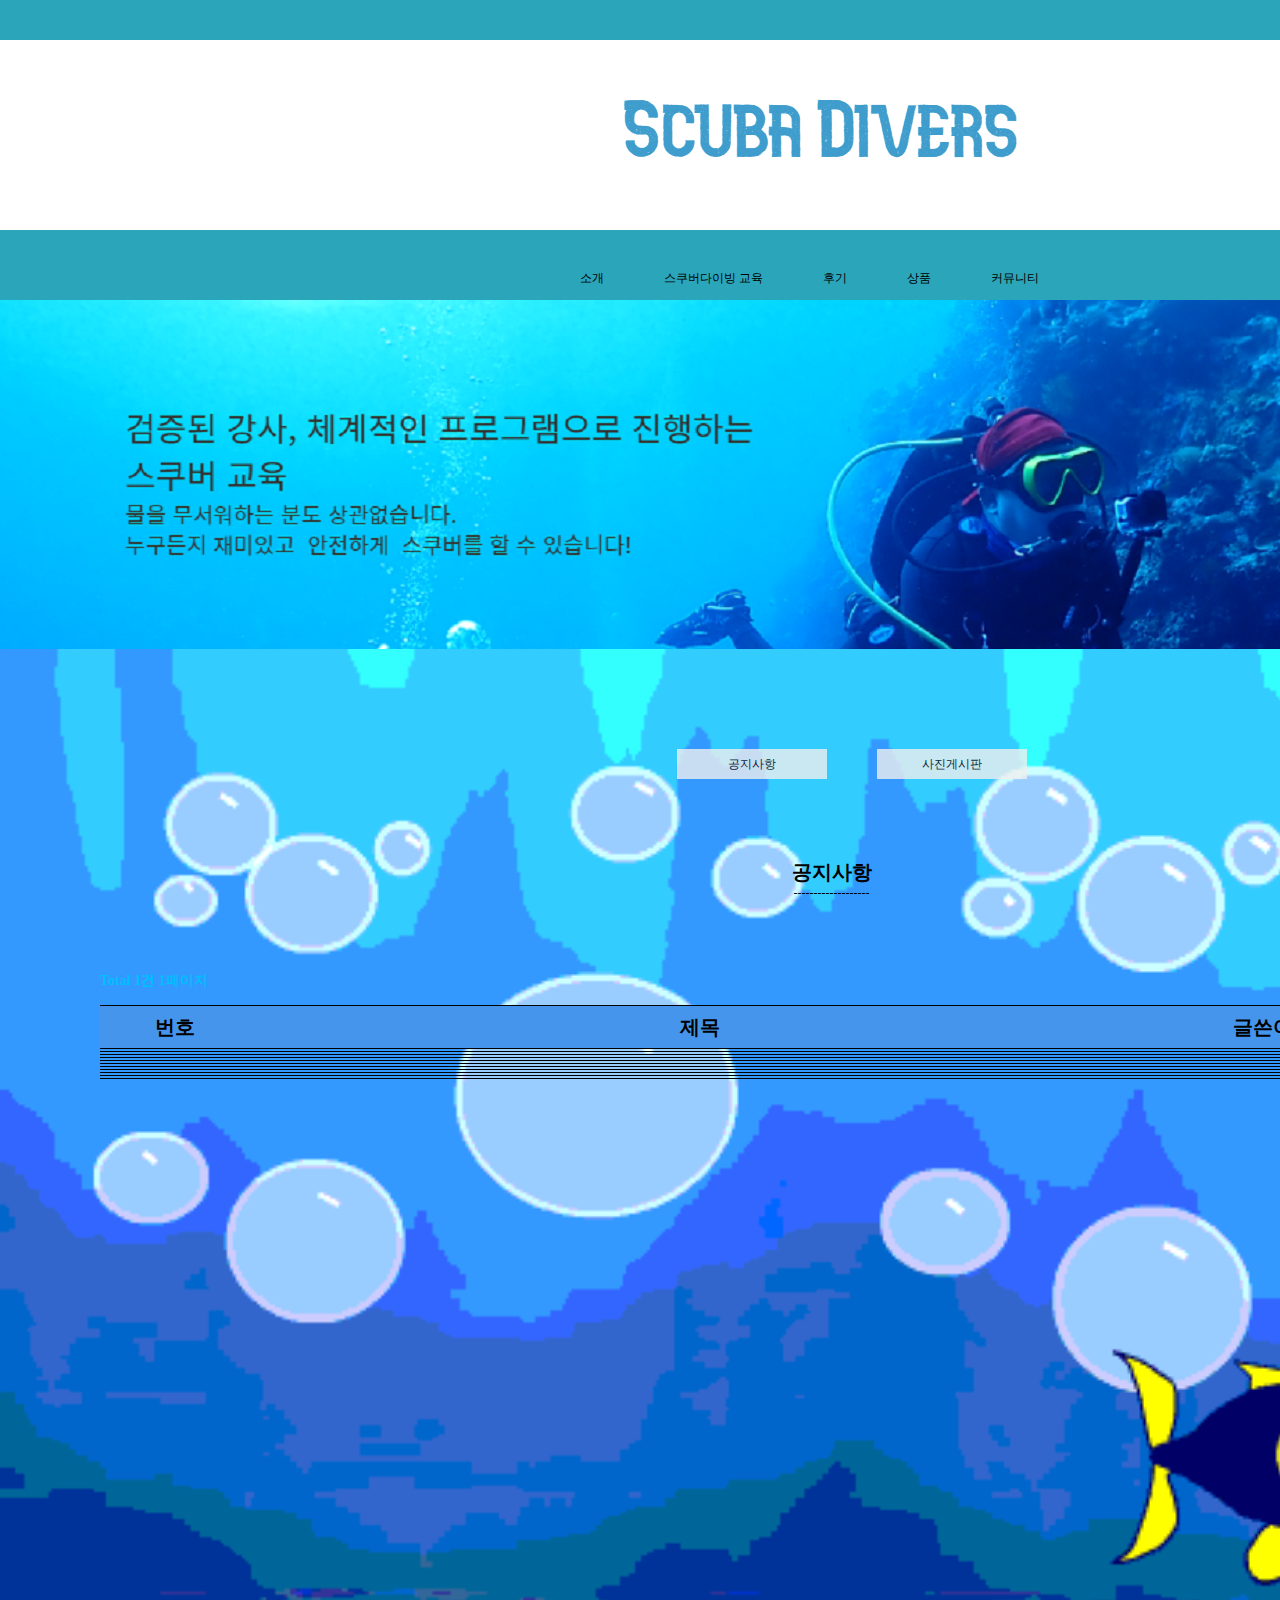
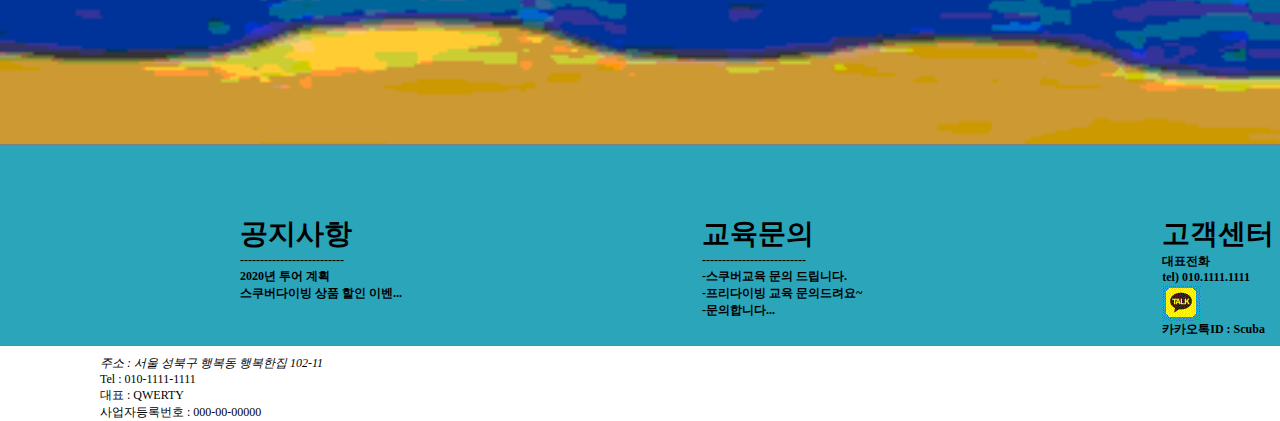
<file: html/community.html>
<!DOCTYPE html>
<html>
<head>
<meta charset="UTF-8">
<title>SCUBA DIVERS</title>
 
<link type="text/css" href="../css/common.css" rel="stylesheet">
<link type="text/css" href="../css/common2.css" rel="stylesheet">
<link type="text/css" href="../css/community.css" rel="stylesheet">
</head>
<body>

	<header>

		<div id="login">
			<ul>
				<li><a href="../html/login.html">로그인</a></li>
				<li><a href="../html/login.html">회원가입</a></li>	
			</ul>
		</div>

		<div id="logo">
		
			<div align="center">
				<a href="index.html">
					<img src="../images/logo.png" align="middle">
				</a>
			</div>
			
			<div>
				<img src="../images/cafe.png" align="right"> 
				<img src="../images/kakao.png" align="right">
				<img src="../images/instar.png" align="right">
				<img src="../images/blog.png" align="right">
			</div>
		</div>
		
		<div id="nav">
			<ul>
				<li><a href="../html/intro.html">소개</a></li>
				<li><a href="../html/edu.html">스쿠버다이빙 교육</a></li>
				<li><a href="../html/post.html">후기</a></li>
				<li><a href="../html/goods.html">상품</a></li>
				<li><a href="../html/community.html">커뮤니티</a></li>
			</ul>
		</div>
	</header>
	
<section id="community">

	<div id="header" align="center">
		<img src="../images/header_logo.png" align="middle">
	</div>
	
	<div id="community_nav">
		<ul>
			<li><button>공지사항</button></li>
			<li><button>사진게시판</button></li>
		</ul>
	</div>
	
	<div id="community_content">
	
		<div id="community_list">
			
			<h1><b>공지사항</b></h1>
			<p>-------------------</p>
		
		<form action="community.html" method="post">
			<figure>
				<figcaption>
					<h3 style='color:#00bfff'><b>Total 1건 1페이지</b></h3>
					<br>
				</figcaption>
			<table>
				<thead>
					<tr>
						<th>번호</th>
						<th>제목</th>
						<th>글쓴이</th>
						<th>날짜</th>
					</tr>
				</thead>
				<tbody>
					<tr>
						<th></th>
						<td></td>
						<td></td>
						<td></td>
					</tr>
					<tr>
						<th></th>
						<td></td>
						<td></td>
						<td></td>
					</tr>
					<tr>
						<th></th>
						<td></td>
						<td></td>
						<td></td>
					</tr>
					<tr>
						<th></th>
						<td></td>
						<td></td>
						<td></td>
					</tr>
					<tr>
						<th></th>
						<td></td>
						<td></td>
						<td></td>
					</tr>
					<tr>
						<th></th>
						<td></td>
						<td></td>
						<td></td>
					</tr>
					<tr>
						<th></th>
						<td></td>
						<td></td>
						<td></td>
					</tr>
					<tr>
						<th></th>
						<td></td>
						<td></td>
						<td></td>
					</tr>
					<tr>
						<th></th>
						<td></td>
						<td></td>
						<td></td>
					</tr>
					<tr>
						<th></th>
						<td></td>
						<td></td>
						<td></td>
					</tr>
				</tbody>
			</table>
		</figure>
		<br><br>
		<input type="button" value="글쓰기">
		</form>	
	</div>
	<div id="community_application">
			<h1><b>공지사항</b></h1>
			<p>-------------------</p>
		<form action="community.html" method="post">
			<table>
				<tr>
					<th>이름</th>
					<td>&nbsp;&nbsp;<input type="text" size="40" placeholder="이름을 입력해주세요"></td>
				</tr>
				<tr>
					<th>비밀번호</th>
					<td>&nbsp;&nbsp;<input type="password" size="40" placeholder="비밀번호를 입력해주세요"></td>
				</tr>
				<tr>
					<th>제목</th>
					<td>&nbsp;&nbsp;<input type="text" size="40" placeholder="제목을 입력해주세요"></td>
				</tr>
				<tr>
					<th>내용(최대 300자)</th>
					<td>&nbsp;&nbsp;<textarea class="form-control" rows="20" name="bo_content" id="bo_content">${smarteditorVO.bo_content}</textarea></td>
				</tr>
				<tr>
					<th>첨부파일1</th>
					<td>&nbsp;&nbsp;<input type="file"></td>
				</tr>
				<tr>
					<th>첨부파일2</th>
					<td>&nbsp;&nbsp;<input type="file"></td>
				</tr>				
			</table>
			<input class="button1" type="submit" value="작성">
			<input class="button2" type="reset" value="취소">
		</form>
	</div>	

	<div id="community_detail">
		<h1><b>공지사항</b></h1>
		<p>-----------------</p>
	</div>
	
	<div id="community_board">
		<h1><b>사진 게시판</b></h1>
		<br>
		<p>-----------------------</p>
		<table border="10">
			<tr>
				<td></td>
				<td></td>
				<td></td>
			</tr>
			<tr>
				<td></td>
				<td></td>
				<td></td>
			</tr>			
		</table>
		<input type="button" value="사진 올리기">
	</div>
	
	<div id="community_upload">
	
		<h1><b>사진 게시판</b></h1>
		<br>
		<p>----------------------</p>	
	
	
		<form>
			<input type="file" >
		</form>
	
	
	</div>
	
	
</div>
	
	
	

	
	
	
	<div id="footer">
			
				<ul>
					<li>
			<h3>공지사항</h3>
			<p>--------------------------</p>
			<p>2020년 투어 계획</p>
			<p>스쿠버다이빙 상품 할인 이벤...</p>
		
		</li>
		<li>
			<h3>교육문의</h3>
			<p>--------------------------</p>
			<p>-스쿠버교육 문의 드립니다.</p>
			<p>-프리다이빙 교육 문의드려요~</p>
			<p>-문의합니다...</p>
		</li>
		<li>
			<h3>고객센터</h3>
			<p>대표전화</p>
			<p>tel) 010.1111.1111</p>
			<img src=../images/kakao.png>
			<p>카카오톡ID : Scuba</p>
		</li>
	</ul>
	
		</div>
	
	
	</section>


	<footer>
		<div>
			<address>주소 : 서울 성북구 행복동 행복한집 102-11</address>
			<p>Tel : 010-1111-1111</p>
			<p>대표 : QWERTY</p>
			<p>사업자등록번호 : 000-00-00000</p> 
		</div>
	</footer>


</body>
</html>
</file>
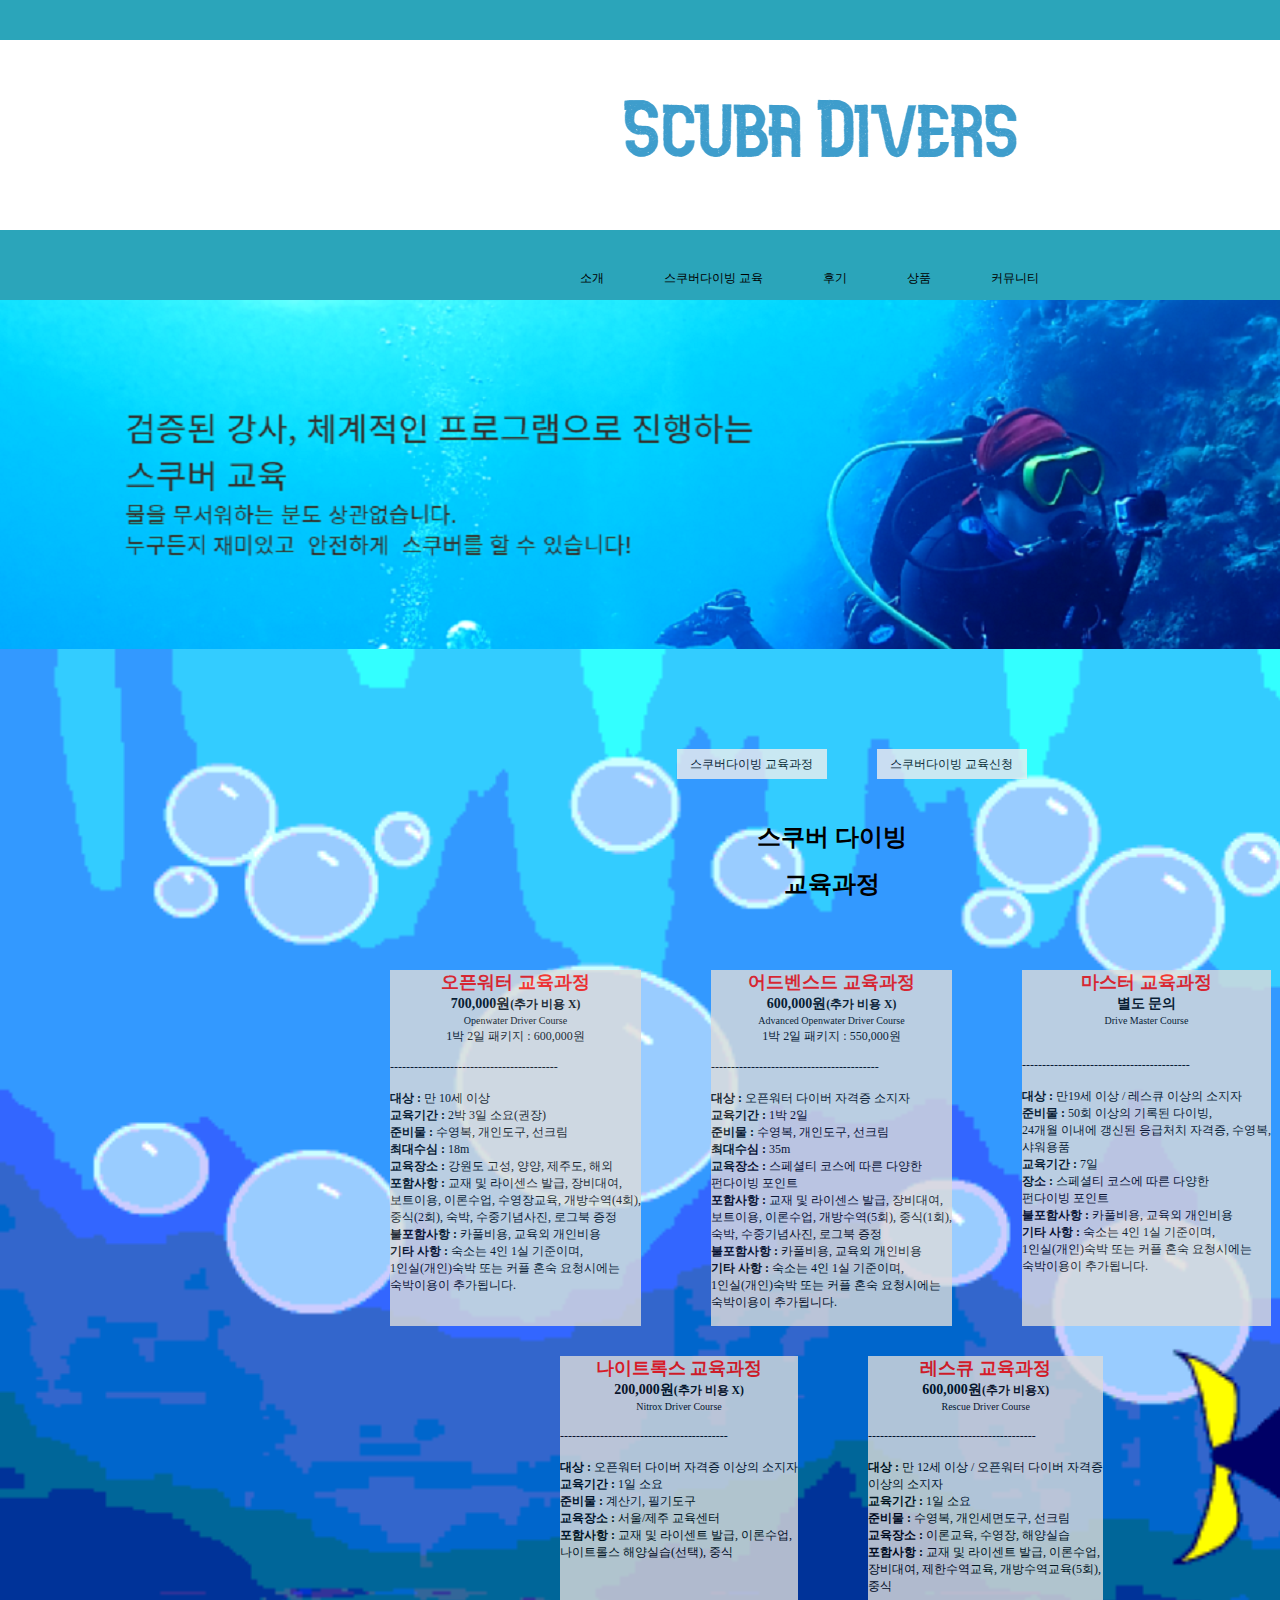
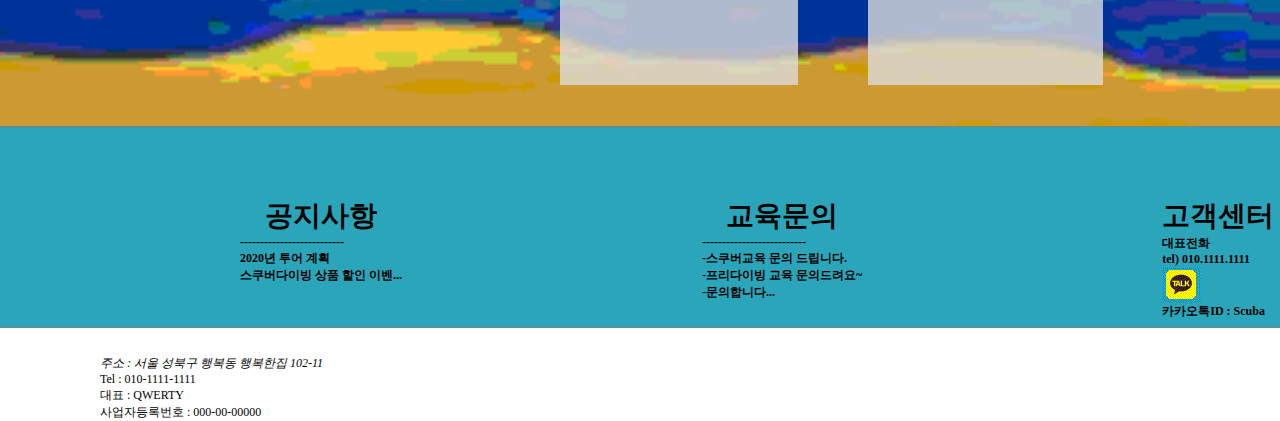
<file: html/edu.html>
<!DOCTYPE html>
<html>
<head>
<meta charset="UTF-8">
<title>SCUBA DIVERS</title>
<link type="text/css" href="../css/edu.css" rel="stylesheet">
<link type="text/css" href="../css/common.css" rel="stylesheet">
<link type="text/css" href="../css/common2.css" rel="stylesheet">
</head>
<body>

	<header>

		<div id="login">
			<ul>
				<li><a href="../html/login.html">로그인</a></li>
				<li><a href="../html/login.html">회원가입</a></li>		
			</ul>
		</div>

		<div id="logo">
		
			<div align="center">
				<a href="index.html">
					<img src="../images/logo.png" align="middle">
				</a>
			</div>
			
			<div>
				<img src="../images/cafe.png" align="right"> 
				<img src="../images/kakao.png" align="right">
				<img src="../images/instar.png" align="right">
				<img src="../images/blog.png" align="right">
			</div>
		</div>
		
		<div id="nav">
			<ul>
				<li><a href="../html/intro.html">소개</a></li>
				<li><a href="../html/edu.html">스쿠버다이빙 교육</a></li>
				<li><a href="../html/post.html">후기</a></li>
				<li><a href="../html/goods.html">상품</a></li>
				<li><a href="../html/community.html">커뮤니티</a></li>
			</ul>
		</div>
	</header>
	
<section id="edu">

	<div id="header" align="center">
		<img src="../images/header_logo.png" align="middle">
	</div>
	
	<div id="edu_nav">
		<ul>
			<li><button>스쿠버다이빙 교육과정</button></li>
			<li><button>스쿠버다이빙 교육신청</button></li>
		</ul>
	</div>
	
	<div id="edu_content">
	<div id="edu_curriculum">
	
	<!-- 스쿠버 다이빙 교육과정 -->
	<br><br>
		<h1>스쿠버 다이빙</h1><br>
		<h1>교육과정</h1>
		
		<ul>
		    <!-- 오픈워터 교육과정 -->
			<li>
				<h2 style='color:#ff0a00'><b>오픈워터 교육과정</b></h2>
				<h3><b>700,000원</b><small>(추가 비용 X)</small></h3>
				<p class="course"><small>Openwater Driver Course</small></p>
				<p class="course"><span>1박 2일 패키지 : 600,000원</span></p>
				<br>
				<p>------------------------------------------</p>
				<br>
				<p><b>대상 : </b> 만 10세 이상</p>
				<p><b>교육기간 : </b> 2박 3일 소요(권장)</p>
				<p><b>준비물 : </b> 수영복, 개인도구, 선크림</p>
				<p><b>최대수심 : </b> 18m</p>
				<p><b>교육장소 : </b> 강원도 고성, 양양, 제주도, 해외</p>
				<p><b>포함사항 : </b> 교재 및 라이센스 발급, 장비대여,</p>
				<p>보트이용, 이론수업, 수영장교육, 개방수역(4회),</p>
				<p> 중식(2회), 숙박, 수중기념사진, 로그북 증정</p>
				<p><b>불포함사항 : </b> 카풀비용, 교육외 개인비용</p>
				<p><b>기타 사항 : </b> 숙소는 4인 1실 기준이며,</p>
				<p>1인실(개인)숙박 또는 커플 혼숙 요청시에는</p>
				<p>숙박이용이 추가됩니다.</p>
				<br>
			</li>
			<!-- 오픈워터 교육과정 -->
			
			<!-- 어드벤스드 교육과정 -->
			<li>
				<h2 style='color:#ff0a00'><b>어드벤스드 교육과정</b></h2>
				<h3><b>600,000원</b><small>(추가 비용 X)</small></h3>
				<p class="course"><small>Advanced Openwater Driver Course</small></p>
				<p class="course"><span>1박 2일 패키지 : 550,000원</span></p>
				<br>
				<p>------------------------------------------</p>
				<br>
				<p><b>대상 : </b> 오픈워터 다이버 자격증 소지자</p>
				<p><b>교육기간 : </b> 1박 2일</p>
				<p><b>준비물 : </b> 수영복, 개인도구, 선크림</p>
				<p><b>최대수심 : </b> 35m</p>
				<p><b>교육장소 : </b> 스페셜티 코스에 따른 다양한 </p>
				<p>펀다이빙 포인트</p>
				<p><b>포함사항 : </b> 교재 및 라이센스 발급, 장비대여,</p>
				<p>보트이용, 이론수업, 개방수역(5회), 중식(1회), </p>
				<p>숙박, 수중기념사진, 로그북 증정</p>
				<p><b>불포함사항 : </b> 카풀비용, 교육외 개인비용</p>
				<p><b>기타 사항 : </b> 숙소는 4인 1실 기준이며,</p>
				<p>1인실(개인)숙박 또는 커플 혼숙 요청시에는</p>
				<p>숙박이용이 추가됩니다.</p>
				<br>
			</li>
			<!-- 어드벤스드 교육과정 -->
			
			<!-- 마스터 교육과정 -->
			<li>
				<h2 style='color:#ff0a00'><b>마스터 교육과정</b></h2>
				<h3><b>별도 문의</b></h3>
				<p class="course"><small>Drive Master Course</small></p>
				<br><br>
				<p>------------------------------------------</p>
				<br>
				<p><b>대상 : </b> 만19세 이상 / 레스큐 이상의 소지자</p>
				<p><b>준비물 : </b> 50회 이상의 기록된 다이빙, </p>
				<p>24개월 이내에 갱신된 응급처치 자격증, 수영복,</p>
				<p>샤워용품</p>
				<p><b>교육기간 : </b> 7일</p>
				<p><b>장소 : </b> 스페셜티 코스에 따른 다양한 </p>
				<p>펀다이빙 포인트</p>
				<p><b>불포함사항 : </b> 카풀비용, 교육외 개인비용</p>
				<p><b>기타 사항 : </b> 숙소는 4인 1실 기준이며,</p>
				<p>1인실(개인)숙박 또는 커플 혼숙 요청시에는</p>
				<p>숙박이용이 추가됩니다.</p>
				<br>
			</li>
			<!-- 마스터 교육과정 -->
			
			<!-- 나이트록스 교육과정 -->
			<li>
				
				<h2 style='color:#ff0a00'><b>나이트록스 교육과정</b></h2>
				<h3><b>200,000원</b><small>(추가 비용 X)</small></h3>
				<p class="course"><small>Nitrox Driver Course</small></p>
				<br>
				<p>------------------------------------------</p>
				<br>
				<p><b>대상 : </b> 오픈워터 다이버 자격증 이상의 소지자</p>
				<p><b>교육기간 : </b> 1일 소요</p>
				<p><b>준비물 : </b> 계산기, 필기도구</p>
				<p><b>교육장소 : </b> 서울/제주 교육센터</p>
				<p><b>포함사항 : </b> 교재 및 라이센트 발급, 이론수업, </p>
				<p>나이트롤스 해양실습(선택), 중식</p>
				<br><br><br><br><br><br>
			</li>
			<!-- 나이트록스 교육과정 -->
			
			<!-- 레스큐 교육과정 -->
			<li>

				<h2 style='color:#ff0a00'><b>레스큐 교육과정</b></h2>
				<h3><b>600,000원</b><small>(추가 비용X)</small></h3>
				<p class="course"><small>Rescue Driver Course</small></p>
				<br>
				<p>------------------------------------------</p>
				<br>
				<p><b>대상 : </b> 만 12세 이상 / 오픈워터 다이버 자격증 </p>
				<p>이상의 소지자</p>
				<p><b>교육기간 : </b> 1일 소요</p>
				<p><b>준비물 : </b> 수영복, 개인세면도구, 선크림</p>
				<p><b>교육장소 : </b> 이론교육, 수영장, 해양실습</p>
				<p><b>포함사항 : </b> 교재 및 라이센트 발급, 이론수업, </p>
				<p>장비대여, 제한수역교육, 개방수역교육(5회),</p> 
				<p>중식</p>
				<br><br><br><br><br><br>
			</li>
			<!-- 레스큐 교육과정 -->
		</ul>
		<!-- 스쿠버 다이빙 교육과정 -->
	</div>
		
		<!-- 스쿠버 다이빙 교육신청 -->
	<div id="edu_list">
		<h1>스쿠버 다이빙</h1><br>
		<h1>교육신청</h1><br><br>
		
	<!-- 교육신청 현황 테이블 FORM -->		
		
		<form action="edu.html" method="post">
			<figure>
				<figcaption>
					<h3 style='color:#00bfff'><b>스쿠버다이빙 세계에 오신걸 환영합니다!</b></h3>
					<br>
				</figcaption>
			<table>
				<thead>
					<tr>
						<th>번호</th>
						<th>제목</th>
						<th>글쓴이</th>
						<th>날짜</th>
					</tr>
				</thead>
				<tbody>
					<tr>
						<th></th>
						<td></td>
						<td></td>
						<td></td>
					</tr>
					<tr>
						<th></th>
						<td></td>
						<td></td>
						<td></td>
					</tr>
					<tr>
						<th></th>
						<td></td>
						<td></td>
						<td></td>
					</tr>
					<tr>
						<th></th>
						<td></td>
						<td></td>
						<td></td>
					</tr>
					<tr>
						<th></th>
						<td></td>
						<td></td>
						<td></td>
					</tr>
					<tr>
						<th></th>
						<td></td>
						<td></td>
						<td></td>
					</tr>
					<tr>
						<th></th>
						<td></td>
						<td></td>
						<td></td>
					</tr>
					<tr>
						<th></th>
						<td></td>
						<td></td>
						<td></td>
					</tr>
					<tr>
						<th></th>
						<td></td>
						<td></td>
						<td></td>
					</tr>
					<tr>
						<th></th>
						<td></td>
						<td></td>
						<td></td>
					</tr>
				</tbody>
			</table>
		</figure>
		<br><br>
		<input type="button" value="글쓰기">
	</form>	
	</div>
	<!-- 교육신청 현황 테이블 FORM -->
	
	<!-- 교육신청 글쓰기 FORM -->
	<div id="edu_application">
		<h1>스쿠버 다이빙</h1><br>
		<h1>교육신청</h1><br><br>
   	
	<form action="" method="post">
		<figure>
			<figcaption> 
				<h3 style='color:#00bfff'><b>스쿠버다이빙 세계에 오신걸 환영합니다!</b></h3><br>
			</figcaption>
		<table>

			<tr>
				<th>제목</th>
				<td>&nbsp;&nbsp;<input type="text" size="40" placeholder="내용을 입력해주세요" ></td>
			</tr>
			<tr>
				<th>비밀번호</th>
				<td>&nbsp;&nbsp;<input type="password" size="40" placeholder="내용을 입력해주세요" ></td>
			</tr>			
			<tr>
				<th>이름</th>
				<td>&nbsp;&nbsp;<input type="text" size="40" placeholder="내용을 입력해주세요" ></td>
			</tr>		
			<tr>
				<th>연락처</th>
				<td>&nbsp;&nbsp;<input type="tel" size="40" placeholder="내용을 입력해주세요" ></td>
			</tr>
			<tr>
				<th>교육지점</th>
				<td>&nbsp;&nbsp;
					<select style="width:130px">
						<option selected disabled hidden>교육지점</option>
						<option>서울</option>
						<option>제주</option>
					</select>
				</td>
			</tr>
			<tr>
				<th>교육과정</th>
				<td>&nbsp;&nbsp;
					<select style="width:130px">
						<option selected disabled hidden>교육과정</option>
						<option>오픈워터</option>
						<option>어드벤스드</option>
						<option>마스터</option>
						<option>레스큐</option>
						<option>나이트록스</option>
					</select>
				</td>
			</tr>
			<tr>
				<th>패키지신청</th>
				<td>&nbsp;&nbsp;
					<select style="width:130px">
						<option selected disabled hidden>	패키지신청</option>
						<option>오픈워터</option>
						<option>어드벤스드</option>	
					</select>
				</td>
			</tr>
			<tr style="height:0">
				<th>
					교육시간
				</th>
				<td><br>
					&nbsp;&nbsp;&nbsp;&nbsp;&nbsp;<label><input type="radio" name="time">&nbsp;&nbsp;평일오전 (월 ~ 금요일 : 09:00 ~ 13:30)</label>
					<br>
					&nbsp;&nbsp;&nbsp;&nbsp;&nbsp;<label><input type="radio" name="time">&nbsp;&nbsp;평일오후 (월 ~ 금요일 : 13:30 ~ 17:30)</label>
					<br>
					&nbsp;&nbsp;&nbsp;&nbsp;&nbsp;<label><input type="radio" name="time">&nbsp;&nbsp;평일저녁 (월 ~ 금요일 : 19:00 ~ 22:00)</label>
					<br>
					&nbsp;&nbsp;&nbsp;&nbsp;&nbsp;<label><input type="radio" name="time">&nbsp;&nbsp;토요일오전 (토요일 : 09:00 ~ 13:30)</label>
					<br>
					&nbsp;&nbsp;&nbsp;&nbsp;&nbsp;<label><input type="radio" name="time">&nbsp;&nbsp;토요일오후 (토요일 : 13:30 ~ 18:00)</label>
					<br>
					&nbsp;&nbsp;&nbsp;&nbsp;&nbsp;<label><input type="radio" name="time">&nbsp;&nbsp;일요일오전 (일요일 : 09:00 ~ 13:00)</label>
					<br>
					&nbsp;&nbsp;&nbsp;&nbsp;&nbsp;<label><input type="radio" name="time">&nbsp;&nbsp;일요일오후 (일요일 : 09:00 ~ 13:00)</label>
					<br>
					&nbsp;&nbsp;&nbsp;&nbsp;&nbsp;<label><input type="radio" name="time">&nbsp;&nbsp;개인강습 (원하는 시간과 날짜를 적어주세요)</label>
					<br>
					&nbsp;&nbsp;&nbsp;&nbsp;&nbsp;&nbsp;&nbsp;&nbsp;&nbsp;&nbsp;&nbsp;<input type="text">
					<br><br>
				</td>
			</tr>
			<tr>
				<th>입금계좌</th>
				<td>&nbsp;&nbsp;한국은행 111-1111-1111-11(QWERTY)</td>
			</tr>
		</table>	
		</figure>

			<input class="button1" type="submit" value="신청">
			<input class="button2" type="reset" value="취소">
	</form>
	</div>
	<!-- 교육신청 글쓰기 FORM -->
	</div>
	<div id="footer">
			
				<ul>
					<li>
			<h3>공지사항</h3>
			<p>--------------------------</p>
			<p>2020년 투어 계획</p>
			<p>스쿠버다이빙 상품 할인 이벤...</p>
		
		</li>
		<li>
			<h3>교육문의</h3>
			<p>--------------------------</p>
			<p>-스쿠버교육 문의 드립니다.</p>
			<p>-프리다이빙 교육 문의드려요~</p>
			<p>-문의합니다...</p>
		</li>
		<li>
			<h3>고객센터</h3>
			<p>대표전화</p>
			<p>tel) 010.1111.1111</p>
			<img src=../images/kakao.png>
			<p>카카오톡ID : Scuba</p>
		</li>
	</ul>
	
		</div>
	
	
	</section>
	
	<footer>
		<div>
			<address>주소 : 서울 성북구 행복동 행복한집 102-11</address>
			<p>Tel : 010-1111-1111</p>
			<p>대표 : QWERTY</p>
			<p>사업자등록번호 : 000-00-00000</p> 
		</div>
	</footer>


</body>
</html>
</file>
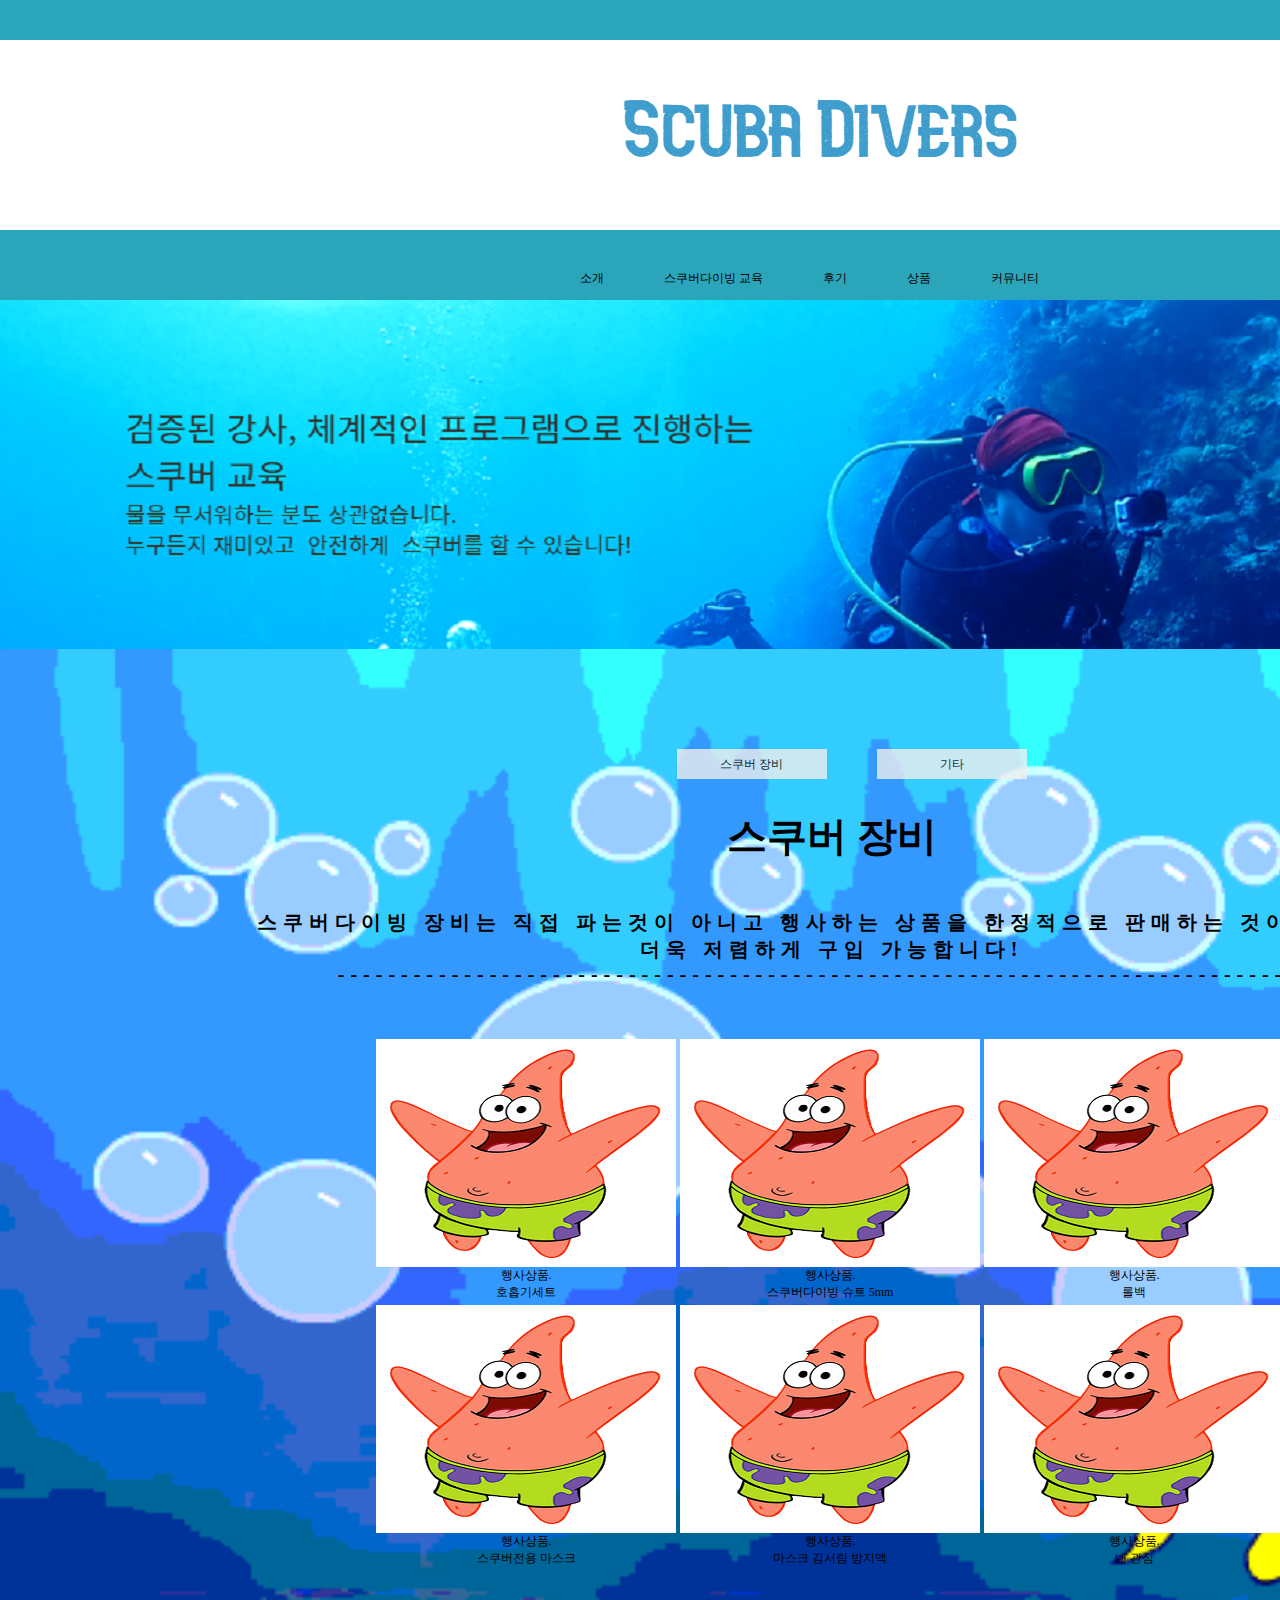
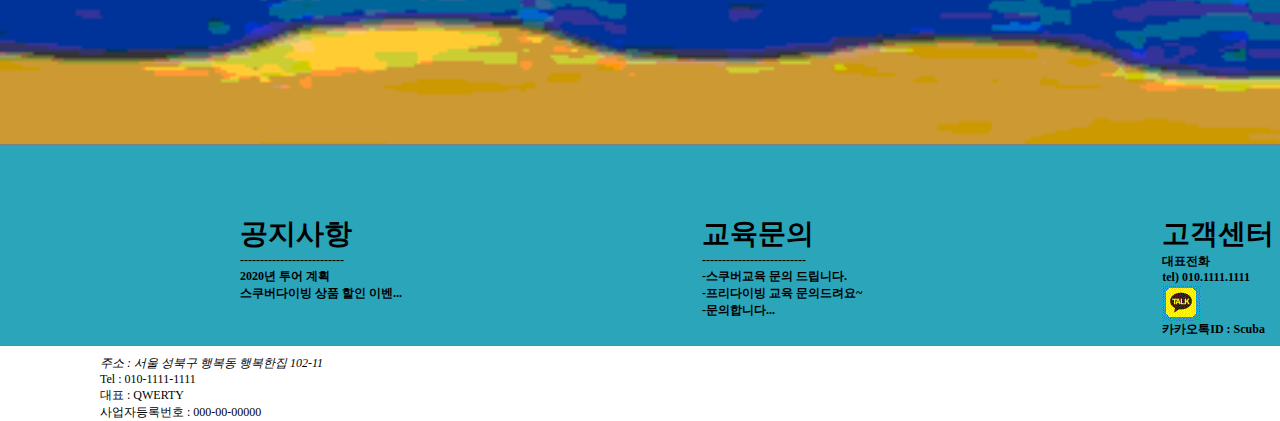
<file: html/goods.html>
<!DOCTYPE html>
<html>
<head>
<meta charset="UTF-8">
<title>SCUBA DIVERS</title>
<link type="text/css" href="../css/common.css" rel="stylesheet">
<link type="text/css" href="../css/common2.css" rel="stylesheet">
<link type="text/css" href="../css/goods.css" rel="stylesheet">
</head>
<body>
	<header>

		<div id="login">
			<ul>
				<li><a href="../html/login.html">로그인</a></li>
				<li><a href="../html/login.html">회원가입</a></li>	
			</ul>
		</div>

		<div id="logo">
		
			<div align="center">
				<a href="index.html">
					<img src="../images/logo.png" align="middle">
				</a>
			</div>
			
			<div>
				<img src="../images/cafe.png" align="right"> 
				<img src="../images/kakao.png" align="right">
				<img src="../images/instar.png" align="right">
				<img src="../images/blog.png" align="right">
			</div>
		</div>
		
		<div id="nav">
			<ul>
				<li><a href="../html/intro.html">소개</a></li>
				<li><a href="../html/edu.html">스쿠버다이빙 교육</a></li>
				<li><a href="../html/post.html">후기</a></li>
				<li><a href="../html/goods.html">상품</a></li>
				<li><a href="../html/community.html">커뮤니티</a></li>
			</ul>
		</div>
	</header>
	
<section id="goods">

	<div id="header" align="center">
		<img src="../images/header_logo.png" align="middle">
	</div>	
	
	<div id="goods_nav">
		<ul>
			<li><button>스쿠버 장비</button></li>
			<li><button>기타</button></li>
		</ul>
	</div>
	
	<div id="goods_content">
		<h1><b>스쿠버 장비</b></h1><br><br><br>
		<p>스쿠버다이빙 장비는 직접 파는것이 아니고 행사하는 상품을 한정적으로 판매하는 것이기 때문에</p>
		<p>더욱 저렴하게 구입 가능합니다!</p>
		<p>------------------------------------------------------------------------------</p>
		<div id="goods_list">
		
			<form action="goods.html"method="post">
			
				<table>
					<tr>
						<td><img src="../images/ddoongE.png"><br>행사상품.<br>호흡기세트</td>
						<td><img src="../images/ddoongE.png"><br>행사상품.<br>스쿠버다이빙 슈트 5mm</td>
						<td><img src="../images/ddoongE.png"><br>행사상품.<br>롤백</td>
					</tr>
					<tr>
						<td><img src="../images/ddoongE.png"><br>행사상품.<br>스쿠버전용 마스크</td>
						<td><img src="../images/ddoongE.png"><br>행사상품.<br>마스크 김서림 방지액</td>
						<td><img src="../images/ddoongE.png"><br>행사상품.<br>내 관심</td>
					</tr>
				</table>
				<input type="button" value="글쓰기">
			</form>
		</div>
		
		<div id="goods_application">
		<form action="goods.html" method="post">
			<table>
				<tr>
					<th>이름</th>
					<td>&nbsp;&nbsp;<input type="text" size="40" placeholder="이름을 입력해주세요"></td>
				</tr>
				<tr>
					<th>비밀번호</th>
					<td>&nbsp;&nbsp;<input type="password" size="40" placeholder="비밀번호를 입력해주세요"></td>
				</tr>
				<tr>
					<th>제목</th>
					<td>&nbsp;&nbsp;<input type="text" size="40" placeholder="제목을 입력해주세요"></td>
				</tr>
				<tr>
					<th>내용(최대 300자)</th>
					<td>&nbsp;&nbsp;<textarea class="form-control" rows="20" name="bo_content" id="bo_content">${smarteditorVO.bo_content}</textarea></td>
				</tr>
				<tr>
					<th>첨부파일1</th>
					<td>&nbsp;&nbsp;<input type="file"></td>
				</tr>
				<tr>
					<th>첨부파일2</th>
					<td>&nbsp;&nbsp;<input type="file"></td>
				</tr>				
			</table>
			<input class="button1" type="submit" value="작성">
			<input class="button2" type="reset" value="취소">
		</form>
		</div>
		
		<div id="goods_detail">
		
	
		</div>
		
		<div id="goods_etc">
			<ul>
				<li>
					<br>
					<h2 style='color:#ff0a00'><b>스쿠버다이빙 장비 세트</b></h2>
					<h3><b>40,000원 (1일)</b></h3>
					<br>
					<p>-----------------------------------</p>
					<br>
					<br>
					<p>-- 구성품 --</p>
					<p>슈트</p>
					<p>마스크</p>
					<p>스노쿨</p>
					<p>부츠, 장갑, 모자</p>
					<p>호흡기, BCD</p>
					<br><br>		
				</li>
				<li>
					<br>
					<h2 style="color:#ff0a00"><b>프리다이빙 장비 세트</b></h2>
					<h3><b>15,000원 (1일))</b></h3>
					<br>
					<p>-----------------------------------</p>
					<br>
					<br>
					<p>-- 구성품 --</p>
					<p>슈트</p>
					<p>마스크</p>
					<p>스노쿨</p>
					<br><br><br><br><br>
				</li>
				<li>
					<br>
					<h2 style="color:#ff0a00"><b>프리다이빙 장비 세트</b></h2>
					<h3><b>15,000원 (1일))</b></h3>
					<br>
					<p>-----------------------------------</p>
					<br>
					<br>
					<p>-- 구성품 --</p>
					<p>랜턴</p>
					<br><br><br><br><br><br><br>					
				</li>
			</ul>
		
		</div>
	
	</div>
	
	<div id="footer">
			
				<ul>
					<li>
			<h3>공지사항</h3>
			<p>--------------------------</p>
			<p>2020년 투어 계획</p>
			<p>스쿠버다이빙 상품 할인 이벤...</p>
		
		</li>
		<li>
			<h3>교육문의</h3>
			<p>--------------------------</p>
			<p>-스쿠버교육 문의 드립니다.</p>
			<p>-프리다이빙 교육 문의드려요~</p>
			<p>-문의합니다...</p>
		</li>
		<li>
			<h3>고객센터</h3>
			<p>대표전화</p>
			<p>tel) 010.1111.1111</p>
			<img src=../images/kakao.png>
			<p>카카오톡ID : Scuba</p>
		</li>
	</ul>
	
	</div>
	
	</section>


	<footer>
		<div>
			<address>주소 : 서울 성북구 행복동 행복한집 102-11</address>
			<p>Tel : 010-1111-1111</p>
			<p>대표 : QWERTY</p>
			<p>사업자등록번호 : 000-00-00000</p> 
		</div>
	</footer>

</body>
</html>
</file>
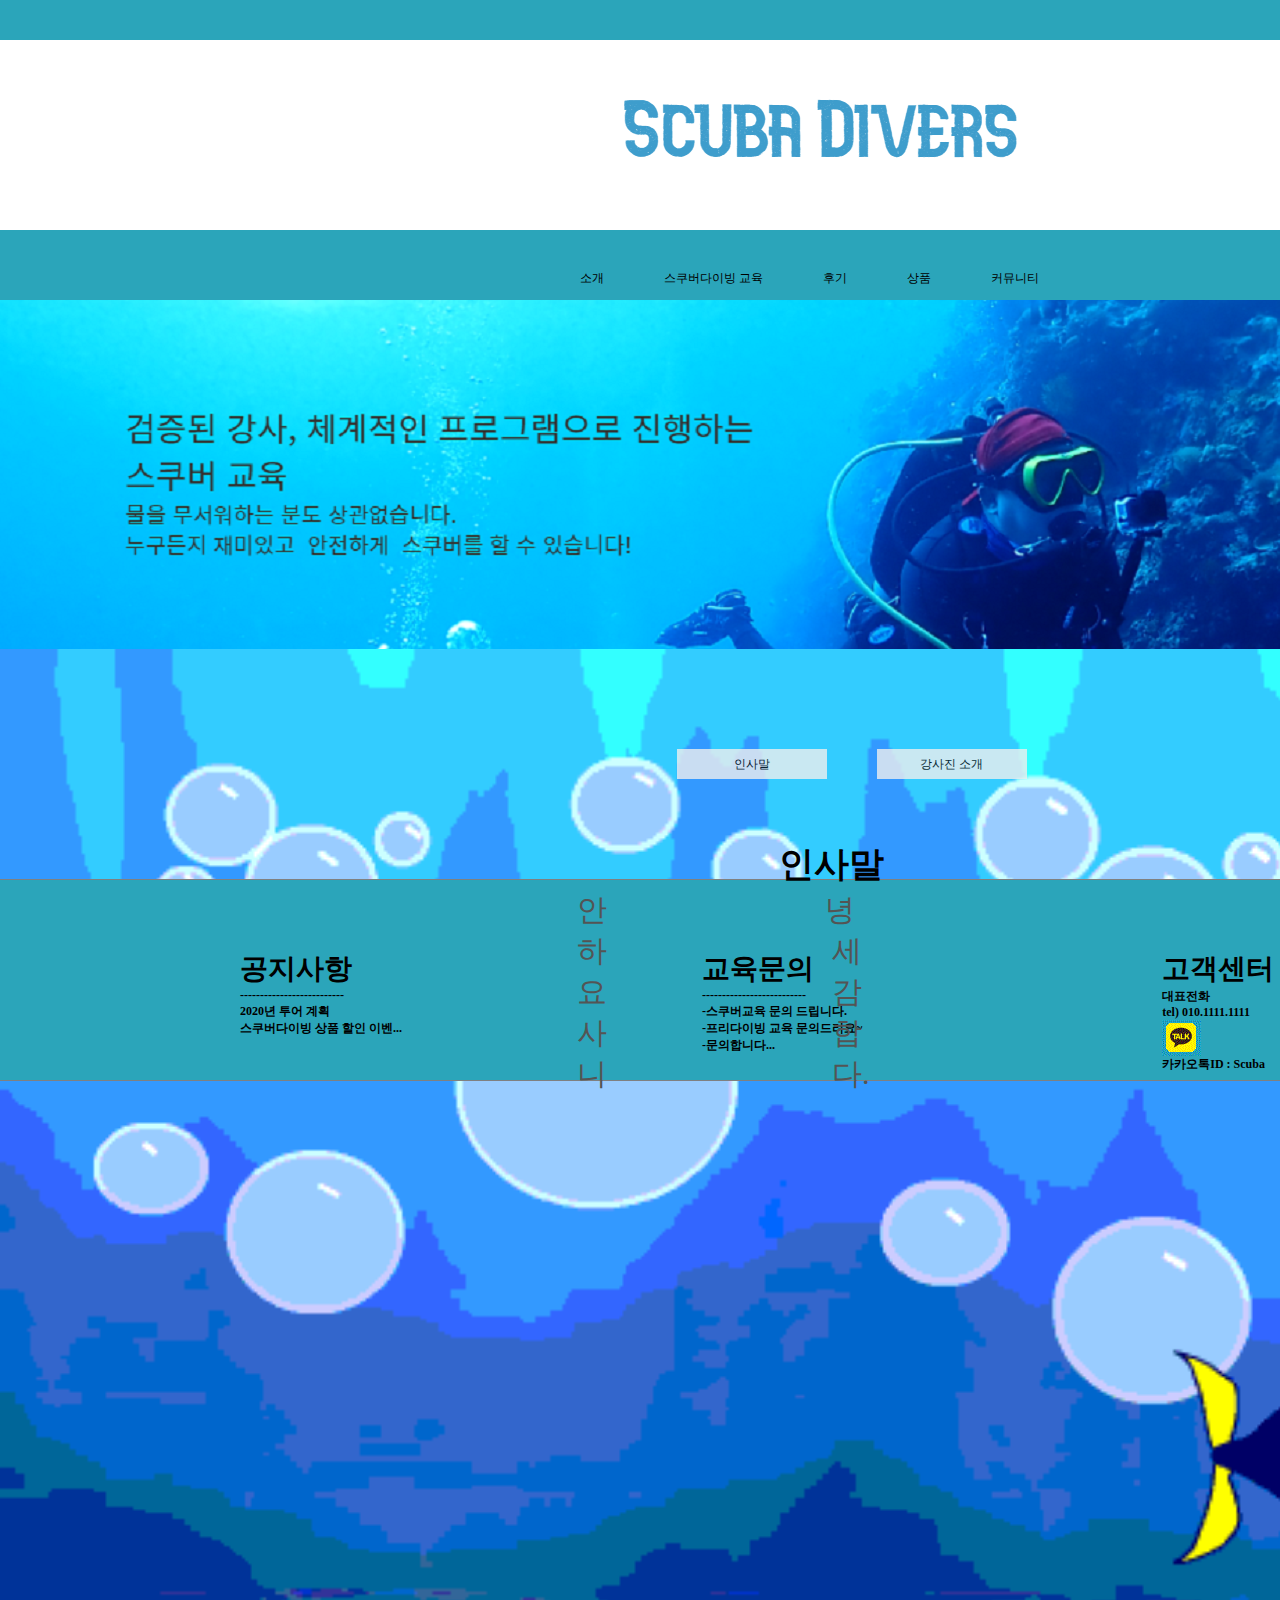
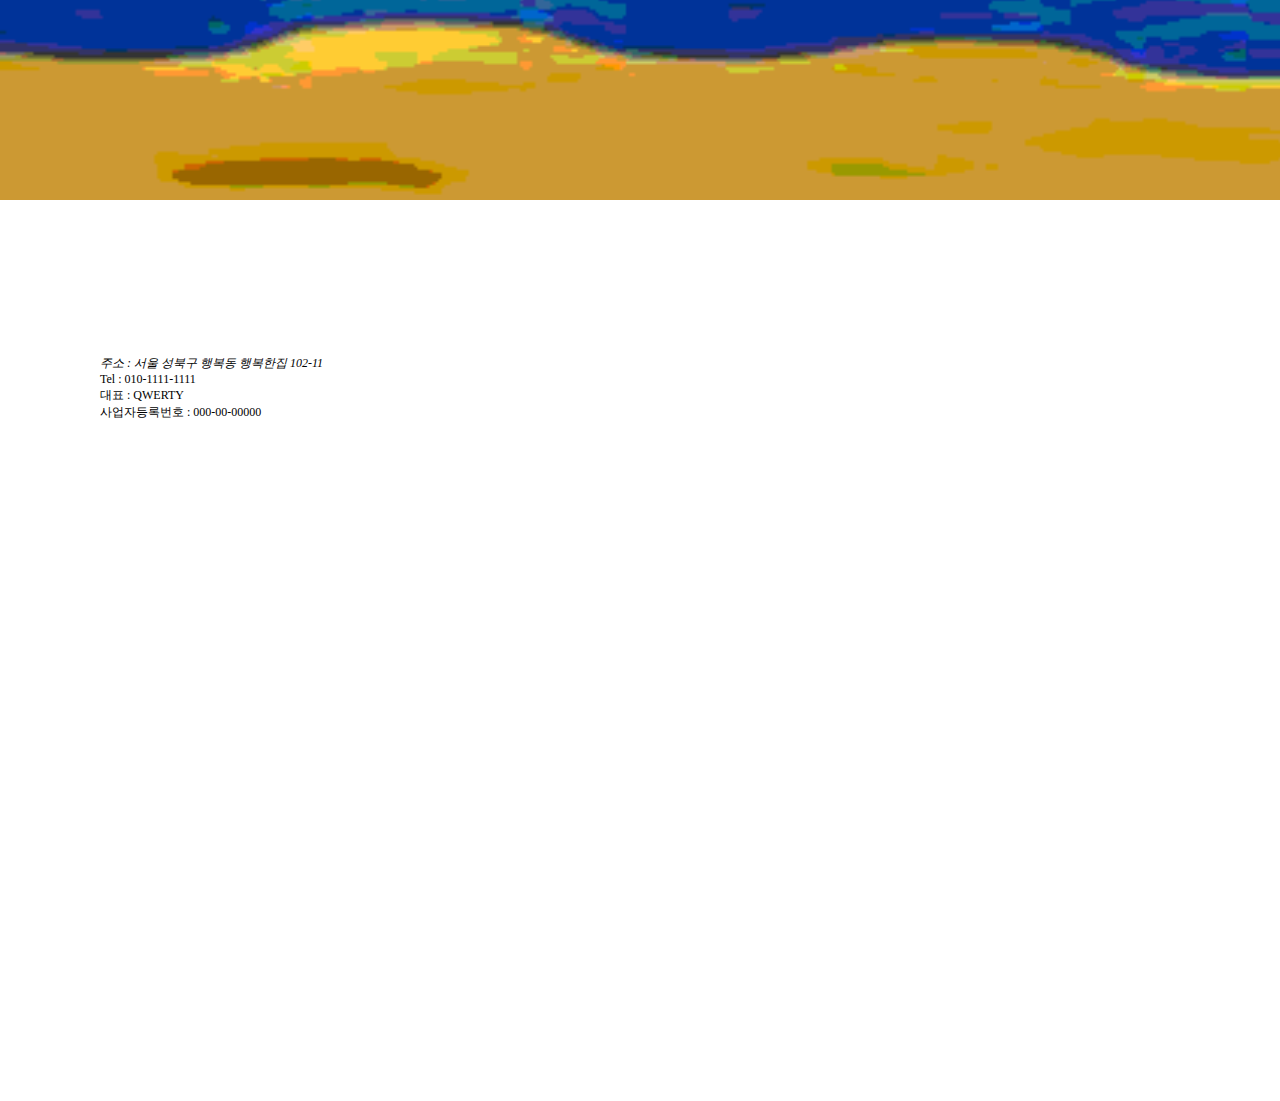
<file: html/intro.html>
<!DOCTYPE html>
<html>
<head>
<meta charset="UTF-8">
<title>SCUBA DIVERS</title>
<link type="text/css" href="../css/intro.css" rel="stylesheet">
<link type="text/css" href="../css/common.css" rel="stylesheet">
<link type="text/css" href="../css/common2.css" rel="stylesheet">
</head>
<body>
		<header>

		<div id="login">
			<ul>
				<li><a href="../html/login.html">로그인</a></li>
				<li><a href="../html/login.html">회원가입</a></li>	
			</ul>
		</div>

		<div id="logo">
		
			<div align="center">
				<a href="index.html">
					<img src="../images/logo.png" align="middle">
				</a>
			</div>
			
			<div>
				<img src="../images/cafe.png" align="right"> 
				<img src="../images/kakao.png" align="right">
				<img src="../images/instar.png" align="right">
				<img src="../images/blog.png" align="right">
			</div>
		</div>
		
		<div id="nav">
			<ul>
				<li><a href="../html/intro.html">소개</a></li>
				<li><a href="../html/edu.html">스쿠버다이빙 교육</a></li>
				<li><a href="../html/post.html">후기</a></li>
				<li><a href="../html/goods.html">상품</a></li>
				<li><a href="../html/community.html">커뮤니티</a></li>
			</ul>
		</div>
	</header>
	
	<section id="intro">

		<div id="header" align="center">
			<img src="../images/header_logo.png" align="middle">
		</div>
		
		<div id="intro_nav">
			<ul>
				<li><button>인사말</button></li>
				<li><button>강사진 소개</button></li>
			</ul>
		</div>
		
		<div id="greeting">
			<h3>인사말</h3>
			<textarea class="greeting" cols="30" rows="25" readonly="readonly" disabled>안                             녕                              하                              세                              요                              감                              사                              합                              니                              다.
			</textarea>
		
		
			<div id="teacher">
				<table>
					<tr>
						<td>
							<figure>
							<img src="../images/sponge.png" alt="스폰지밥">
								<figcaption>
									<h2>이주호</h2>
									<p>귀는 생의 찬미를 듣는다 그것은 웅대한 관현</p>
									<p>악이며 미묘한 교향악이다 뼈 끝에 스며들어</p>
									<p>가는 열락의 소리다 이것은 피어니가 전인 	유</p>
									<p>소년에게서 구하지 못할 바이며 시들어 다는</p>
									<p>노년에게서 구하지 못할 바이며 오직 우리 청</p>
									<p>춘에서만 구할 수 있다.</p>
								</figcaption>
							</figure>
						</td>
						<td>
							<figure>	
							<img src="../images/jingjinge.png" alt="징징이">
								<figcaption>
									<h2>김대영</h2>
									<p>귀는 생의 찬미를 듣는다 그것은 웅대한 관현</p>
									<p>악이며 미묘한 교향악이다 뼈 끝에 스며들어</p>
									<p>가는 열락의 소리다 이것은 피어니가 전인 유</p>
									<p>소년에게서 구하지 못할 바이며 시들어 다는</p>
									<p>노년에게서 구하지 못할 바이며 오직 우리 청</p>
									<p>춘에서만 구할 수 있다.</p>
								</figcaption>
							</figure>
						</td>
					</tr>
					<tr>
						<td>
							<figure>	
							<img src="../images/ddoongE.png" alt="뚱이">
								<figcaption>	
								<h2>권재우</h2>
								<p>귀는 생의 찬미를 듣는다 그것은 웅대한 관현</p>
								<p>악이며 미묘한 교향악이다 뼈 끝에 스며들어</p>
								<p>가는 열락의 소리다 이것은 피어니가 전인 유</p>
								<p>소년에게서 구하지 못할 바이며 시들어 다는</p>
								<p>노년에게서 구하지 못할 바이며 오직 우리 청</p>
								<p>춘에서만 구할 수 있다.</p>
								</figcaption>
							</figure>
						</td>
					</tr>
				</table>
			</div>
		</div>
		
		<div id="footer">
			
				<ul>
					<li>
			<h3>공지사항</h3>
			<p>--------------------------</p>
			<p>2020년 투어 계획</p>
			<p>스쿠버다이빙 상품 할인 이벤...</p>
		
		</li>
		<li>
			<h3>교육문의</h3>
			<p>--------------------------</p>
			<p>-스쿠버교육 문의 드립니다.</p>
			<p>-프리다이빙 교육 문의드려요~</p>
			<p>-문의합니다...</p>
		</li>
		<li>
			<h3>고객센터</h3>
			<p>대표전화</p>
			<p>tel) 010.1111.1111</p>
			<img src=../images/kakao.png>
			<p>카카오톡ID : Scuba</p>
		</li>
	</ul>
	
		</div>
		
	</section>
		<footer>
		<div class="copy">
			<address>주소 : 서울 성북구 행복동 행복한집 102-11</address>
			<p>Tel : 010-1111-1111</p>
			<p>대표 : QWERTY</p>
			<p>사업자등록번호 : 000-00-00000</p> 
		</div>
	</footer>
</body>
</html>
</file>
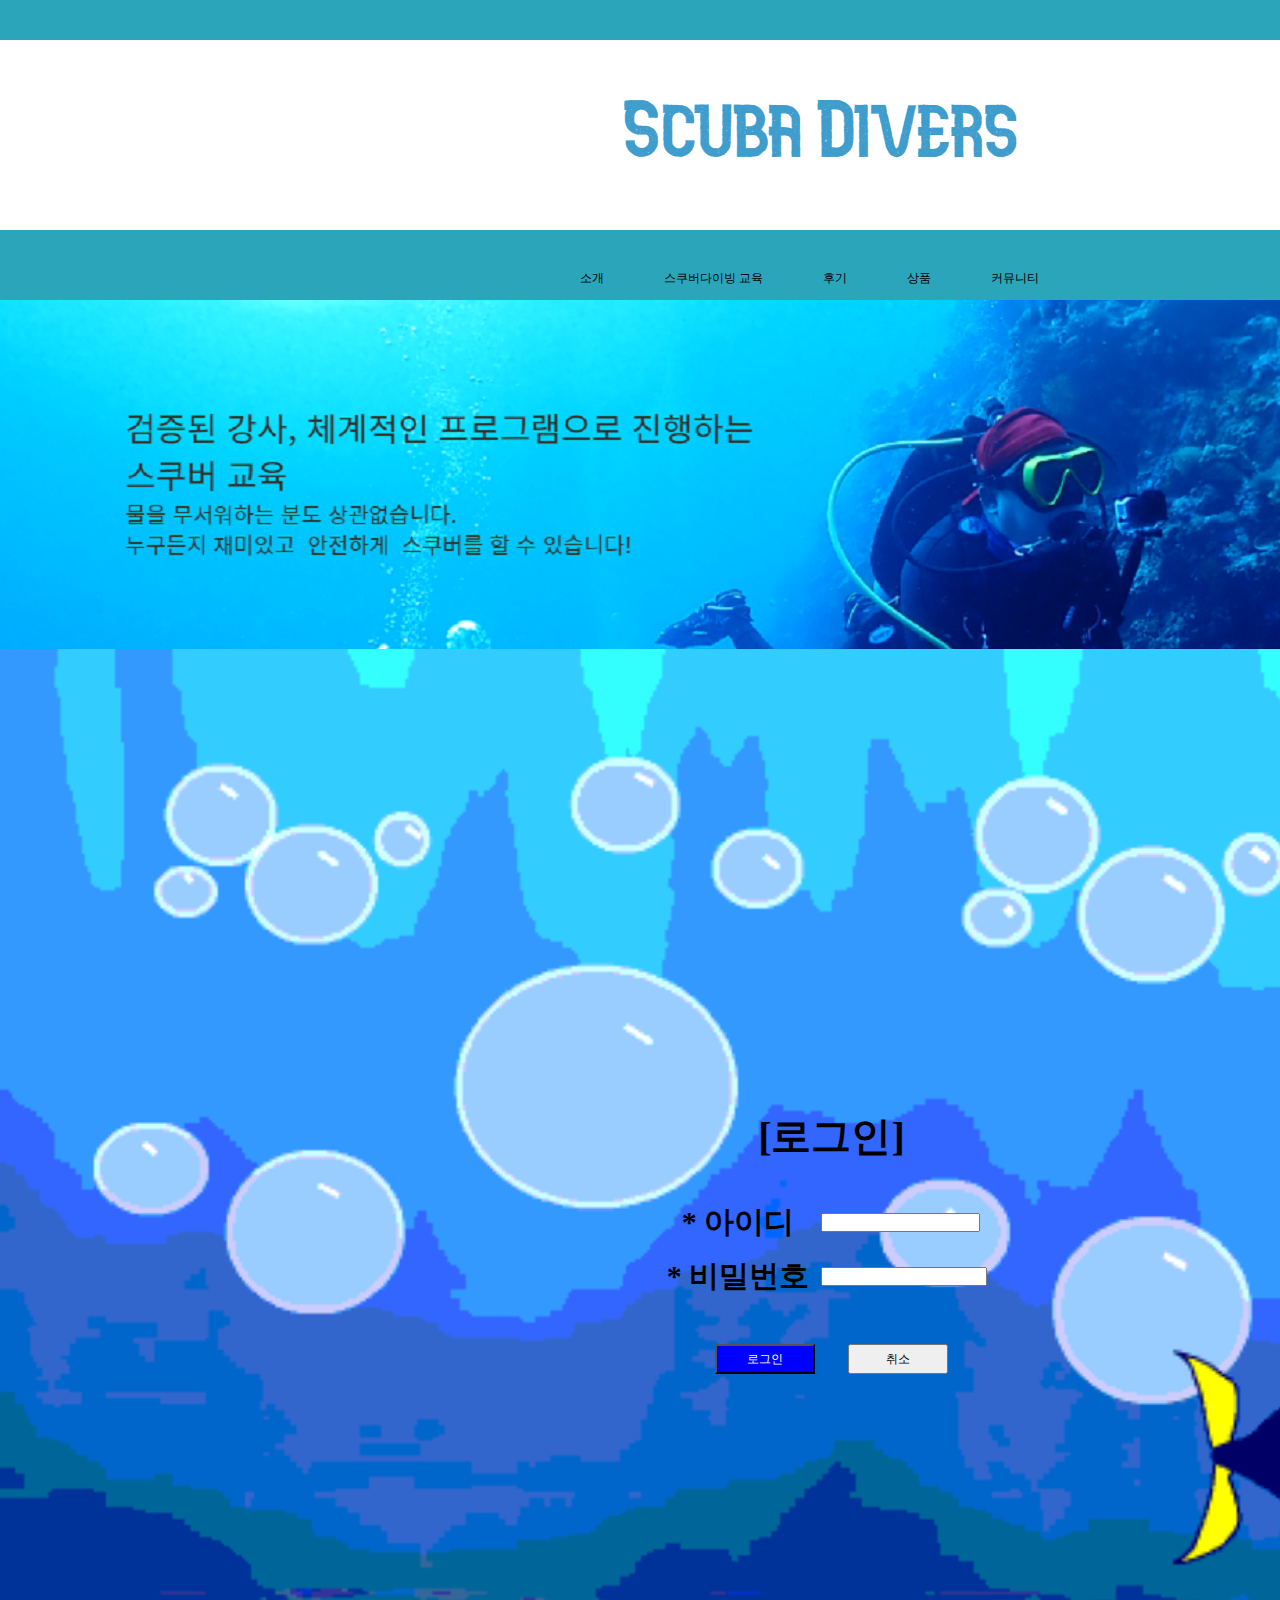
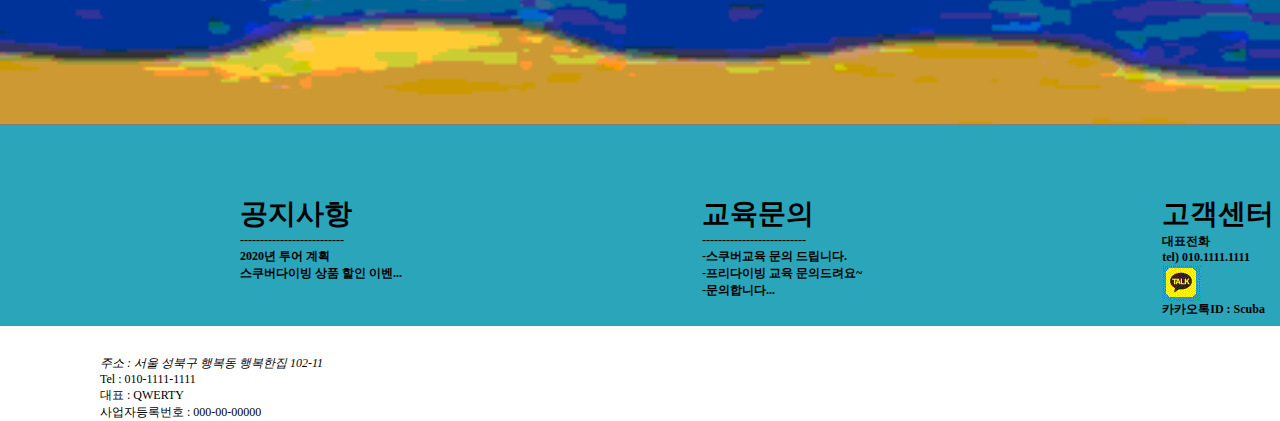
<file: html/login.html>
<!doctype html>
<html>
	<head>
		<meta charset="utf-8">
		<meta http-equiv="X-UA-Compatible" content="IE=edge">
		<meta name="viewport" content="width=device-width, initial-scale=1.0, maximum-scale=1.0, minimum-scale=1.0, user-scalable=no, target-densitydpi=medium-dpi">
		<title>SCUBA DIVERS</title>
		<link type="text/css" href="../css/login.css" rel="stylesheet">
		<link type="text/css" href="../css/common.css" rel="stylesheet">
		<link type="text/css" href="../css/common2.css" rel="stylesheet">
	</head>
	<body>
	
	<header>

		<div id="login">
			<ul>
				<li><a href="../html/login.html">로그인</a></li>
				<li><a href="../html/login.html">회원가입</a></li>	
			</ul>
		</div>

		<div id="logo">
		
			<div align="center">
				<a href="index.html">
					<img src="../images/logo.png" align="middle">
				</a>
			</div>
			
			<div>
				<img src="../images/cafe.png" align="right"> 
				<img src="../images/kakao.png" align="right">
				<img src="../images/instar.png" align="right">
				<img src="../images/blog.png" align="right">
			</div>
		</div>
		
		<div id="nav">
			<ul>
				<li><a href="../html/intro.html">소개</a></li>
				<li><a href="../html/edu.html">스쿠버다이빙 교육</a></li>
				<li><a href="../html/post.html">후기</a></li>
				<li><a href="../html/goods.html">상품</a></li>
				<li><a href="../html/community.html">커뮤니티</a></li>
			</ul>
		</div>
	</header>
	
		<section id="form">

		<div id="header" align="center">
			<img src="../images/header_logo.png" align="middle">
		</div>

		<div id="form_content" align="center">
		<div id="login_form">
<h3>[로그인]</h3>
	<form action="login.html" method="post">
		<table>
			<tr>
				<th>* 아이디</th>
				<td><input type="text"></td>
			</tr>
			<tr>
				<th>* 비밀번호</th> 
				<td><input type="password" size="21"></td>
			</tr>
		</table>
		<input class="button1" type="submit" value="로그인">
		<input class="button2" type="reset" value="취소">
	</form>
</div>
<div id="join_form">
<h3>[회원가입]</h3>
	<form action="join.html" method="post">
		<table>
			<tr>
				<th>회원 ID</th>
				<td><input type="text">[ID 중복 검사]</td>				
			</tr>
			<tr>
				<th>비밀번호</th>
				<td><input type="password"></td>
			</tr>
			<tr>
				<th>비밀번호 확인</th>
				<td><input type="password"></td>
			</tr>
			<tr>
				<th>이름</th>
				<td><input type="text"></td>
			</tr>
			<tr>
				<th>성별</th>
				<td>
					<input type="radio" name="sex" value="남성">남성
					<input type="radio" name="sex" value="여성">여성
				</td>
			</tr>
			<tr>
				<th>집전화</th>
				<td><input type="text"></td>
			</tr>
			<tr>
				<th>휴대전화</th>
				<td><input type="text"></td>
			</tr>
			<tr>
				<th>이메일</th>
				<td><input type="text"></td>
			</tr>
			<tr>
				<th rowspan="3">주소</th>
				<td>
					<input type="text" placeholder="우편번호">
				</td>
			</tr>
			<tr>
				<td>
					<input type="text" placeholder="도로명주소">
					<input type="text" placeholder="지번주소">
				</td>
			</tr>
			<tr>
				<td>
					<input type="text" placeholder="나머지 주소">
				</td>
			</tr>
		</table>
		<input class="button1" type="submit" value="회원가입">
		<input class="button2" type="reset" value="취소">
	</form>
</div>
</div>
		<div id="footer">
			
				<ul>
					<li>
			<h3>공지사항</h3>
			<p>--------------------------</p>
			<p>2020년 투어 계획</p>
			<p>스쿠버다이빙 상품 할인 이벤...</p>
		
		</li>
		<li>
			<h3>교육문의</h3>
			<p>--------------------------</p>
			<p>-스쿠버교육 문의 드립니다.</p>
			<p>-프리다이빙 교육 문의드려요~</p>
			<p>-문의합니다...</p>
		</li>
		<li>
			<h3>고객센터</h3>
			<p>대표전화</p>
			<p>tel) 010.1111.1111</p>
			<img src=../images/kakao.png>
			<p>카카오톡ID : Scuba</p>
		</li>
	</ul>
	
		</div>

	</section>
	
	<footer>
		<div>
			<address>주소 : 서울 성북구 행복동 행복한집 102-11</address>
			<p>Tel : 010-1111-1111</p>
			<p>대표 : QWERTY</p>
			<p>사업자등록번호 : 000-00-00000</p> 
		</div>
	</footer>
	
	</body>
</html>
</file>
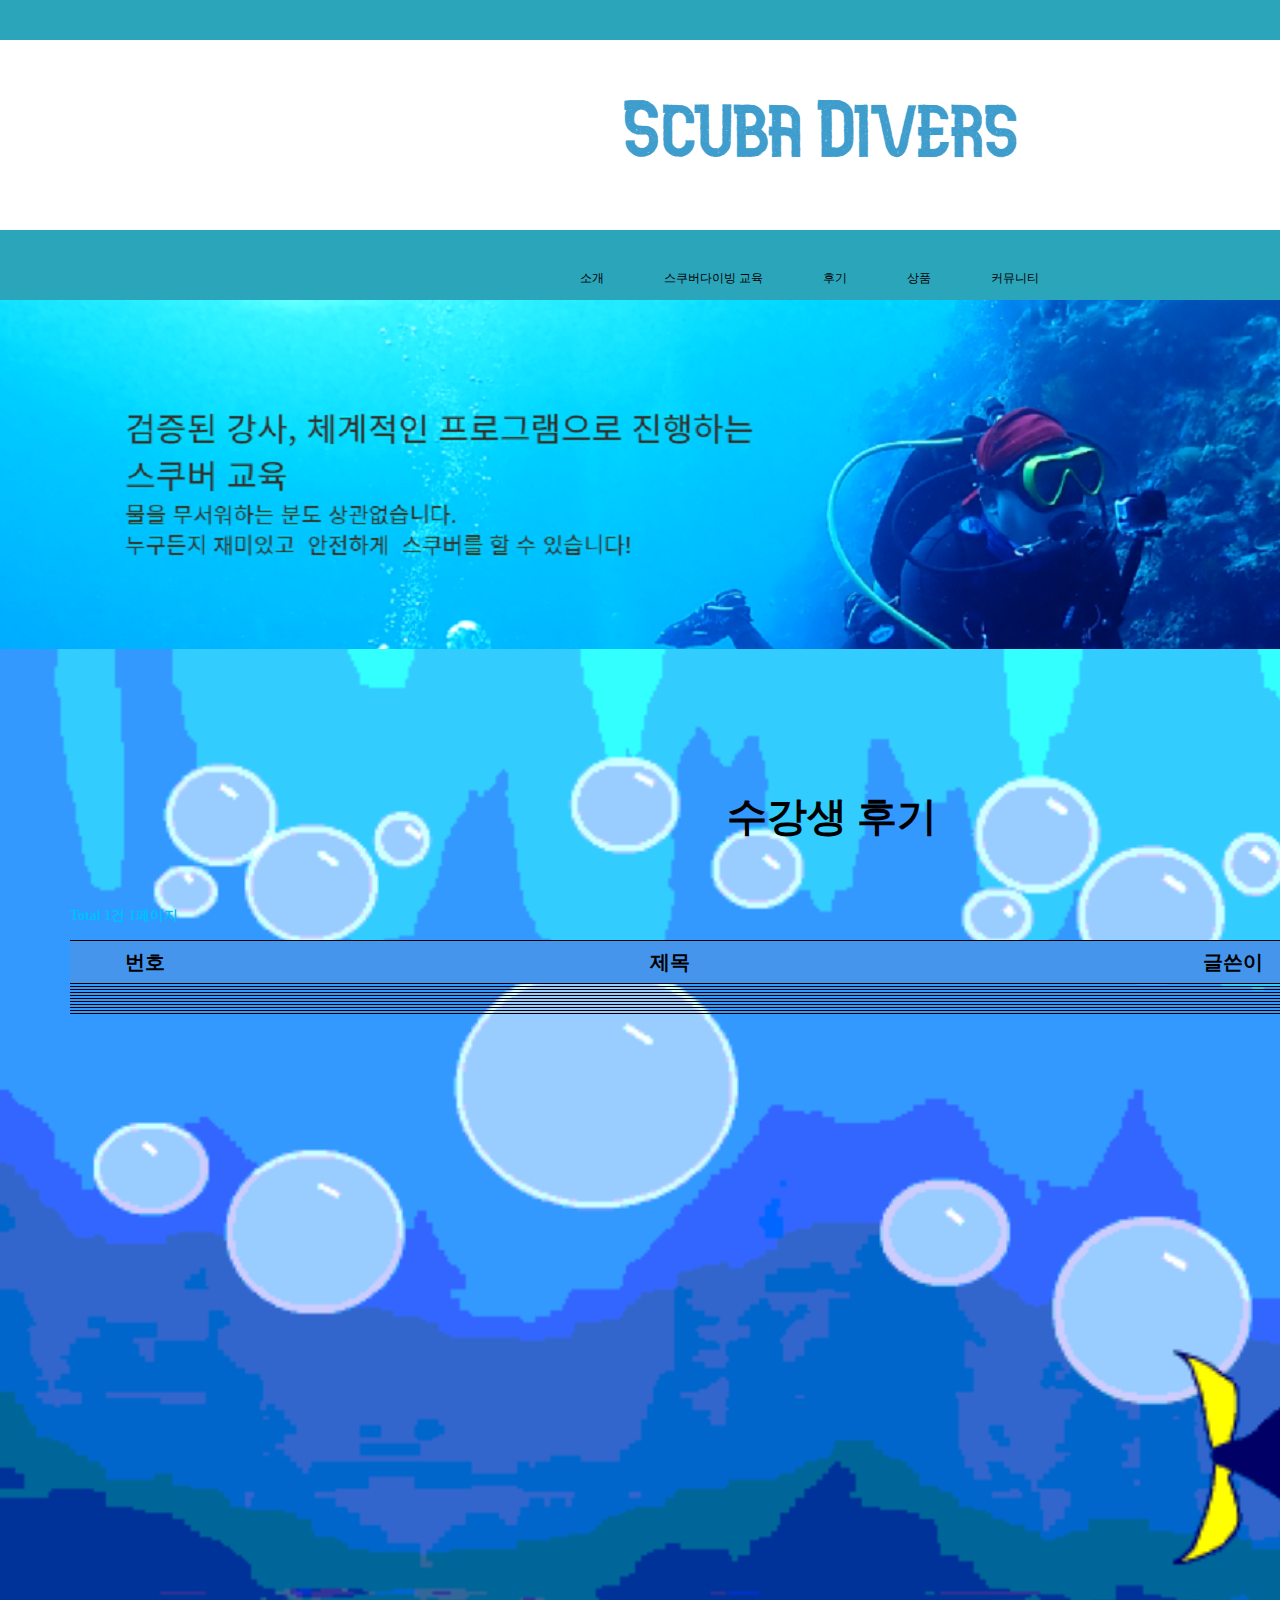
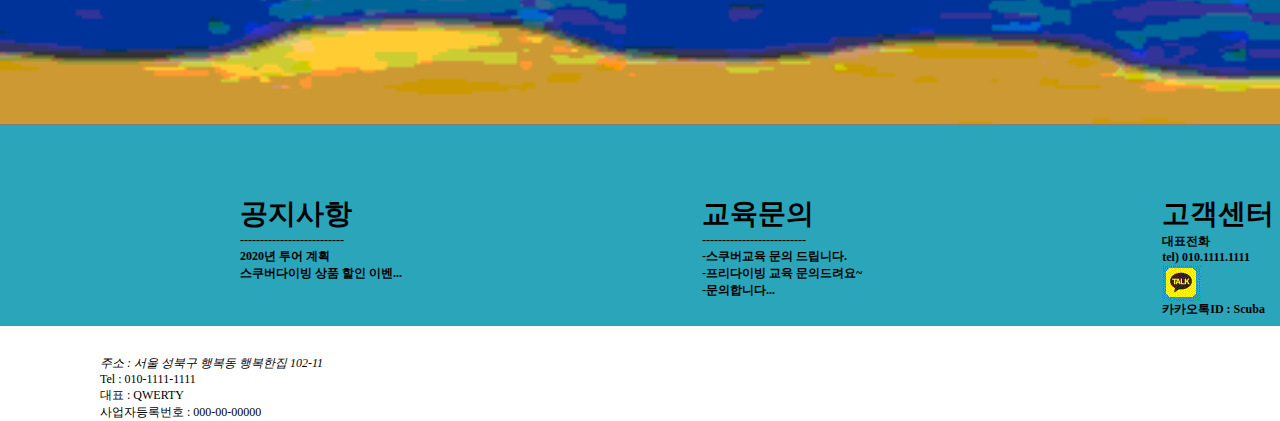
<file: html/post.html>
<!DOCTYPE html>
<html>
<head>
<meta charset="UTF-8">
<title>SCUBA DIVERS</title>
<link type="text/css" href="../css/post.css" rel="stylesheet">
<link type="text/css" href="../css/common.css" rel="stylesheet">
<link type="text/css" href="../css/common2.css" rel="stylesheet">

</head>
<body>

	<header>

		<div id="login">
			<ul>
				<li><a href="../html/login.html">로그인</a></li>
				<li><a href="../html/login.html">회원가입</a></li>	
			</ul>
		</div>

		<div id="logo">
		
			<div align="center">
				<a href="index.html">
					<img src="../images/logo.png" align="middle">
				</a>
			</div>
			
			<div>
				<img src="../images/cafe.png" align="right"> 
				<img src="../images/kakao.png" align="right">
				<img src="../images/instar.png" align="right">
				<img src="../images/blog.png" align="right">
			</div>
		</div>
		
		<div id="nav">
			<ul>
				<li><a href="../html/intro.html">소개</a></li>
				<li><a href="../html/edu.html">스쿠버다이빙 교육</a></li>
				<li><a href="../html/post.html">후기</a></li>
				<li><a href="../html/goods.html">상품</a></li>
				<li><a href="../html/community.html">커뮤니티</a></li>
			</ul>
		</div>
	</header>
	
	<section id="post">
	
		<div id="header" align="center">
			<img src="../images/header_logo.png" align="middle">
		</div>
	
		<div id="post_content">
		
				<h1><b>수강생 후기</b></h1>
					
		<div id="post_list">
		<!-- 수강생 후기 테이블 FORM -->
		<form action="post.html" method="post">
			<figure>
				<figcaption>
					<h3 style='color:#00bfff'><b>Total 1건 1페이지</b></h3>
					<br>
				</figcaption>
			<table>
				<thead>
					<tr>
						<th>번호</th>
						<th>제목</th>
						<th>글쓴이</th>
						<th>날짜</th>
					</tr>
				</thead>
				<tbody>
					<tr>
						<th></th>
						<td></td>
						<td></td>
						<td></td>
					</tr>
					<tr>
						<th></th>
						<td></td>
						<td></td>
						<td></td>
					</tr>
					<tr>
						<th></th>
						<td></td>
						<td></td>
						<td></td>
					</tr>
					<tr>
						<th></th>
						<td></td>
						<td></td>
						<td></td>
					</tr>
					<tr>
						<th></th>
						<td></td>
						<td></td>
						<td></td>
					</tr>
					<tr>
						<th></th>
						<td></td>
						<td></td>
						<td></td>
					</tr>
					<tr>
						<th></th>
						<td></td>
						<td></td>
						<td></td>
					</tr>
					<tr>
						<th></th>
						<td></td>
						<td></td>
						<td></td>
					</tr>
					<tr>
						<th></th>
						<td></td>
						<td></td>
						<td></td>
					</tr>
					<tr>
						<th></th>
						<td></td>
						<td></td>
						<td></td>
					</tr>
				</tbody>
			</table>
		</figure>
		<br><br>
		<input type="button" value="글쓰기">
	</form>	
	</div>
	<!-- 수강생 후기 테이블 FORM -->	
	
	<div id="post_application">
		<form action="post.html" method="post">
			<table>
				<tr>
					<th>이름</th>
					<td>&nbsp;&nbsp;<input type="text" size="40" placeholder="이름을 입력해주세요"></td>
				</tr>
				<tr>
					<th>비밀번호</th>
					<td>&nbsp;&nbsp;<input type="password" size="40" placeholder="비밀번호를 입력해주세요"></td>
				</tr>
				<tr>
					<th>제목</th>
					<td>&nbsp;&nbsp;<input type="text" size="40" placeholder="제목을 입력해주세요"></td>
				</tr>
				<tr>
					<th>내용(최대 300자)</th>
					<td>&nbsp;&nbsp;<textarea class="form-control" rows="20" name="bo_content" id="bo_content">${smarteditorVO.bo_content}</textarea></td>
				</tr>
				<tr>
					<th>첨부파일1</th>
					<td>&nbsp;&nbsp;<input type="file"></td>
				</tr>
				<tr>
					<th>첨부파일2</th>
					<td>&nbsp;&nbsp;<input type="file"></td>
				</tr>				
			</table>
			<input class="button1" type="submit" value="작성">
			<input class="button2" type="reset" value="취소">
		</form>
	</div>
	
	
	<div id="post_detail">
		
	
	</div>
	
	
	</div>
	
	
	<div id="footer">
			
				<ul>
					<li>
			<h3>공지사항</h3>
			<p>--------------------------</p>
			<p>2020년 투어 계획</p>
			<p>스쿠버다이빙 상품 할인 이벤...</p>
		
		</li>
		<li>
			<h3>교육문의</h3>
			<p>--------------------------</p>
			<p>-스쿠버교육 문의 드립니다.</p>
			<p>-프리다이빙 교육 문의드려요~</p>
			<p>-문의합니다...</p>
		</li>
		<li>
			<h3>고객센터</h3>
			<p>대표전화</p>
			<p>tel) 010.1111.1111</p>
			<img src=../images/kakao.png>
			<p>카카오톡ID : Scuba</p>
		</li>
	</ul>
	
		</div>
	
	</section>
<script type="text/javascript">
$(function(){
	var oEditor = [];
	var ctx = getContextPath();
	var formBtn = $("#formBtn");
	
	nhn.husky.EZCreator.createInIFrame({
		oAppRef : oEditors,
		elPlaceHolder : "bo_content",
		sSkinURI : "../SmartEditor/SmartEditor2Skin.html",
		fCreator : "createSEditor2"
	});

formBtn.on("click", function(e)){
	e.preventDefault();
	if ($("#bo_title").val() == ""){
		alert("제목을 입력해주세요.");
		$("#bo_title").focus();
		return
	}
	
}

})



</script>

	<footer>
		<div>
			<address>주소 : 서울 성북구 행복동 행복한집 102-11</address>
			<p>Tel : 010-1111-1111</p>
			<p>대표 : QWERTY</p>
			<p>사업자등록번호 : 000-00-00000</p> 
		</div>
	</footer>


</body>
</html>
</file>
<file: css/common.css>
@charset "UTF-8";
body {margin:0; padding:0;font-size:0.75em;font-family:dotum}
html, h1, h2, h3, h4, h5, h6, form, fieldset, img {margin:0;padding:0;border:0}
article, aside, details, figcaption, figure, footer, header, hgroup, menu, nav, section {display:block}

#hd ul, nav ul, #ft ul {margin:0;padding:0;list-style:none}
legend {position:absolute;margin:0;padding:0;font-size:0;line-height:0;text-indent:-9999em;overflow:hidden}
label, input, button, select, img {vertical-align:middle}
input, button {margin:0;padding:0;font-family:dotum;font-size:1em}
button {cursor:pointer}

textarea, select {font-family:dotum;font-size:1em}
select {margin:0}
p  {margin:0;padding:0;word-break:break-all}
hr {display:none}
pre {overflow-x:scroll;font-size:1.1em}
a:link, a:visited {color:#000;text-decoration:none}
a:hover, a:focus, a:active {color:#000;text-decoration:underline}
/*css reset*/
html{
	width:1663px;
	height:2020px;
}
body{
	width:1663px;
	height:2020px;
}


/* header */
header{
	height:300px;
	position: relative;
}
#login {
	position: relative;
	background-color: #2BA5BA;
	height: 40px;
}
#login > ul{
	position:absolute;
	width:95%;
	list-style: none;
	height:30px;
}
#login > ul li{
	float:right;
	margin-left:20px;
}

#logo {
	position: relative;
	height: 190px;
	background-color: white;
}

#logo> div:nth-child(1)  {
	position: relative;
	height: 125px;
}

#logo> div:nth-child(2){
	position: relative;
	height: 65px;
}

#nav {
	position: relative;
	height: 70px;
	background-color: #2BA5BA;
}

#nav ul {
	position:absolute;
	list-style: none;
	padding:15px 100px 5px 150px;
	margin:25px 100px 10px 400px;

}

#nav ul li {
	float:left;
	margin:0px 30px 0px 30px;
}
/* header */


/* footer */
footer{
position:absolute;
margin-top:155px;
padding-left:100px;
}
/* footer */
</file>
<file: css/common2.css>
@charset "UTF-8";

/* fake footer */
section{
	background-image:url('../images/background.gif');
	background-size: contain;
	/*width: 1668px;
	height: 2020px;*/
    background-position: center bottom;
    background-repeat: no-repeat;
}
#footer{
	background-color:#2BA5BA;
	font-weight: bolder;
	border-top:1px solid gray;
	border-bottom:1px solid gray;
	height:200px;
	margin-top:100px;
}

#footer h3{
	font-size:28px;
}
#footer ul{
	list-style: none;
	margin-top:70px;
}
#footer ul li{
	float:left;
    margin-left:200px;
    margin-right:100px;
}
/* fake footer */
</file>
<file: css/community.css>
@charset "UTF-8";
#community{
	position:relative;
	width:1663px;
	height:1500px;
}
#community_nav{
	margin-top:100px;
}
#community_nav>ul{
	margin-top:20px;
	display:flex;
	flex-direction:row;
    justify-content: center;
    list-style: none;
    padding-right:50px;
}
#community_nav>ul li{
	margin-left:50px;
}
#community_nav>ul li button{
	height:30px;
	width:150px;
	Opacity:0.8;
	border:none;
}
#community_content{
	width:1663px;
	height:835.2px;
	margin-top:30px;
}
#community_list{
	position: absolute;
	width:1663px;
	margin-top:50px;
	/*visibility:hidden;*/
}
#community_list>h1{
	font-size:20px;
	text-align: center;
	font-weight: bolder;
}
#community_list>p{
	text-align: center;
}
#community_list>form{
	margin-top:70px;
	width:1601px;
	
}
#community_list>form figure{
	width:1500px;
	margin-left:100px;
}
#community_list>form figure h3{
	text-align:left;
}
#community_list>form table{
	border-collapse: collapse;
	width:100%;
	line-height:40px;
}
#community_list>form table tr{
	border:1px solid black;
	border-left:none;
	border-right:none;
}
#community_list>form table thead{
	background-color:#4695ed;
	font-size:20px;
}
#community_list>form table thead th{
	height:40px;
}
#community_list > form table thead th:nth-child(1){
	width:10%;
}
#community_list > form table thead th:nth-child(2){
	width:60%;
}
#community_list > form table thead th:nth-child(3){
    width:15%;
}
#community_list > form table thead th:nth-child(4){
	width:15%;
}
#community_list > form table tbody td{
	text-align:center;
}
#community_list > form input{
	float:right;
	width:70px;
	height:25px;
}
#community_application{
	position: absolute;
	width:1663px;
	margin-top:50px;
	visibility:hidden;
}
#community_application h1{
	font-size:20px;
	text-align: center;
	font-weight: bolder;
}
#community_application p{
	text-align: center;
}
#community_application form{
	margin-top:50px;
	margin-left:60px;
	width:1530px;
	height:600px;
}
#community_application > form table{
	border-collapse: collapse;
	width:100%;
	height:540px;
}
#community_application > form table tr{
	border:1px solid black;
	border-left:none;
	border-right:none;
}
#community_application > form table th{
	background-color:#4695ed;
	border-right:#4695ed;
	border:#4695ed;
	width:20%;
}
.content{
	height:250px;
	width:574px;
	resize : none;
}
.button1{
	margin-left:630px;
	width:150px;
	height:25px;
	margin-top:20px;
}
.button2{
	margin-left:30px;
	width:150px;
	height:25px;
	margin-top:20px;
}
#community_detail{
	position: absolute;
	width:1663px;
	margin-top:50px;
	visibility:hidden;
}
#community_detail > h1{
	font-size:20px;
	text-align: center;
	font-weight: bolder;
}
#community_detail > p{
	text-align: center;
}
#community_board{
	position: absolute;
	width:1663px;
	margin-top:50px;
	visibility:hidden;
}
#community_board > h1{
	font-size:20px;
	text-align: center;
	font-weight: bolder;
}
#community_board > p{
	text-align: center;
}
#community_board > table{
	width:1300px;
	height:600px;
	margin:0 auto;
	margin-top:50px;
	border-collapse: collapse;
	table-layout: fixed;
}
#community_board >table tr{
	height:300px;
}
#community_board > table td{
	border:50px solid black;
	padding:0px 0px 0px 0px;
}
#community_board > input{
	margin-left:755px;
	width:150px;
	height:35px;
	margin-top:40px;
}
#community_upload{
	position: absolute;
	width:1663px;
	height:776px;
	margin-top:50px;
	visibility:hidden;
}
#community_upload h1{
	font-size:20px;
	text-align: center;
	font-weight: bolder;
}
#community_upload p{
	text-align: center;
}
#community_upload form{
	margin-top:100px;
	width:1663px;
	height:550px;
}
#community_upload div{
	position: relative;
    width: 1663px;
    height: 550px;
    overflow: hidden;
}
#community_upload input:nth-child(1){
	opacity: 0;
    filter: alpha(opacity=0);
    -ms-filter: "alpha(opacity=0)";
    -khtml-opacity: 0;
    -moz-opacity: 0;
}
#community_upload input:nth-child(2){
	margin-left:755px;
	width:150px;
	height:35px;
	margin-top:40px;
}
</file>
<file: css/edu.css>
@charset "UTF-8";
#edu{
	position:relative;
	height:1500px;
}
#edu_nav{
	margin-top:100px;
}

#edu_nav>ul{
	margin-top:20px;
	display:flex;
	flex-direction:row;
    justify-content: center;
    list-style: none;
    padding-right:50px;
}
#edu_nav>ul li{
	margin-left:50px;
}
#edu_nav>ul li button{
	height:30px;
	width:150px;
	border:none;
	Opacity:0.8;
}
#edu_content{
	height:835.2px;
	width:1663px;
}
#edu_curriculum{
	position: absolute;
	width:1663px;
	/*visibility:hidden;*/
}
#edu_curriculum > h1{
	text-align:center;
}

#edu_curriculum > ul{
	width:1600px;
	margin-top:70px;
	display:flex;
	flex-direction:row;
	align-content:flex-start; 
	flex-wrap:wrap; 
	overflow:auto;
    list-style: none;

}
#edu_curriculum > ul li{
	margin-left:70px;
	background-color:#dcdcdc;
	Opacity:0.8;
}
#edu_curriculum > ul li:nth-child(1){
	margin-left:350px;
}
#edu_curriculum > ul li:nth-child(4){
	margin-top:30px;
	margin-left:520px;
}
#edu_curriculum > ul li:nth-child(5){
	margin-top:30px;
}
#edu_curriculum > ul li h2,h3{
	text-align:center;
}
.course{
	text-align:center;
}

#edu_list{
	width:1663px;
	position:absolute;
	margin-top:50px;
	visibility: hidden;
}
#edu_list > h1{
	width:1663px;
	text-align: center;
}
#edu_list > form{
	margin-left:30px;
	width:1530px;
	height:600px;
}
#edu_list > form figure{
	width:1500px;
	margin-right:0;
}
#edu_list > form h3{
	text-align:left;
}
#edu_list > form table{
	border-collapse: collapse;
	width:100%;
	line-height:34px;
}
#edu_list > form table tr{
	border:1px solid black;
	border-left:none;
	border-right:none;
}
#edu_list > form table thead{
	height:25px;
	background-color:#4695ed;
	font-size:20px;
}
#edu_list > form table thead th:nth-child(1){
	width:10%;
}
#edu_list > form table thead th:nth-child(2){
	width:60%;
}
#edu_list > form table thead th:nth-child(3){
    width:15%;
}
#edu_list > form table thead th:nth-child(4){
	width:15%;
}
#edu_list > form table tbody{
	
} 
#edu_list > form table tbody td{
	text-align:center;
}

#edu_list > form input{
	float:right;
	width:70px;
	height:25px;
}
#edu_application {
	position:absolute;
	margin-top:50px;
	width:1663px;
	visibility: hidden;
}
#edu_application h1{
	width:1663px;
	text-align: center;
}
#edu_application > form {
	margin-left:60px;
	width:90%;
	height:600px;
}
#edu_application > form h3{
	text-align: left;
}
#edu_application > form table{
	border-collapse: collapse;
	width:100%;
	height:540px;
}
#edu_application > form table tr{
	border:1px solid black;
	border-left:none;
	border-right:none;
}
#edu_application > form table th{
	background-color:#4695ed;
	border-right:#4695ed;
	border:#4695ed;
}
.button1{
	margin-left:630px;
	width:150px;
	height:25px;
}
.button2{
	margin-left:30px;
	width:150px;
	height:25px;
}
</file>
<file: css/goods.css>
@charset "UTF-8";
#goods{
	position:relative;
	height:1500px;
}
#goods_nav{
	margin-top:100px;
}
#goods_nav>ul{
	margin-top:20px;
	display:flex;
	flex-direction:row;
    justify-content: center;
    list-style: none;
    padding-right:50px;
}
#goods_nav>ul li{
	margin-left:50px;
}
#goods_nav>ul li button{
	height:30px;
	width:150px;
	Opacity:0.8;
	border:none;
	
}
#goods_content{
	height:835.2px;
	margin-top:30px;
}
#goods_content > h1{
	text-align:center;
	font-size:40px;

}
#goods_content > p{
	text-align:center;
	letter-spacing: 0.3em;
	font-size:20px;
	font-weight: bolder;
}
#goods_list{
	position: absolute;
	width:1663px;
	margin-top:50px;
	/*visibility:hidden;*/
}
#goods_list > form{
	width:1300px;
	justify-content: center;
	margin-left:180px;
}
#goods_list > form table{
	margin:0 auto;
	text-align: center;
}
#goods_list > form input{
	float:right;
	width:70px;
	height:25px;
	margin-top:20px;
}
#goods_application{
	position:absolute;
	width:1663px;
	margin-top:50px;
	visibility:hidden;
}
#goods_application form{
	width:1530px;
	height:600px;
	margin-left:60px;
}
#goods_application form table{
	border-collapse: collapse;
	width:100%;
	height:540px;
}
#goods_application > form table tr{
	border:1px solid black;
	border-left:none;
	border-right:none;
}
#goods_application > form table th{
	background-color:#4695ed;
	border-right:#4695ed;
	border:#4695ed;
	width:20%;
}
.content{
	height:250px;
	width:574px;
	resize:none;
}
.button1{
	margin-left:630px;
	width:150px;
	height:25px;
	margin-top:20px;
}
.button2{
	margin-left:30px;
	width:150px;
	height:25px;
	margin-top:20px;
}
#goods_detail{
	position:absolute;
	width:1663px;
	/*visibility:hidden;*/
}
#goods_etc{
	position:absolute;
	width:1663px;
	visibility:hidden;
}
#goods_etc > ul{
	margin-top:70px;
	width:1500px;
	display:flex;
	flex-direction:row;
	list-style: none;
	
}
#goods_etc > ul li{
	margin-left:170px;
	background-color:#dcdcdc;
	font-size:15px;
	Opacity:0.8;
}
#goods_etc > ul li h2{
	font-size:30px;
}
#goods_etc > ul li h3{
	font-size:25px;
}
</file>
<file: css/intro.css>
@charset "UTF-8";

/*여기서 부턴 인트로*/
#intro{
	position:relative;
	height:1500px;
}
#intro_nav{
	margin-top:100px;
}
#intro_nav>ul{
	margin-top:20px;
	display:flex;
	flex-direction:row;
    justify-content: center;
    list-style: none;
    padding-right:50px;
}
#intro_nav>ul li{
	margin-left:50px;
}
#intro_nav>ul li button{
	height:30px;
	width:150px;
	Opacity:0.8;
	border:none;
}
#intro_content{
	height:835.2px;
	margin-top:30px;
}
#greeting{
	position: absolute;
	width:1663px;
	margin-top:50px;
	text-align:center;
	height:835.2px;
	font-size:30px;
}

#teacher{
	position:absolute;
	height:835.2px;
	margin-left:350px;
	visibility:hidden;
}
#teacher > table{
	font-size:20px;
}
.greeting{
	resize : none;
	border:solid 0; 
	background-color:transparent;
}
</file>
<file: css/login.css>
@charset "UTF-8";

/* login.css */
#form{
	position: relative;
	height:1500px;
}
#form_content{
	height:835.2px;
	margin-top:140px;
}
#login_form{
	position: absolute;
	width:100%;
	margin-top:320px;
}
#login_form>h3{
	font-size:40px;
	margin-bottom: 30px;
}
#login_form>form table{
	height:100px;
	width:350px;
}
#login_form>form table th{
	font-size:30px;
}
#login_form>form table td{
	height:50px;
}
.button1{
	margin-top:40px;
	width:100px;
	height:30px;
	background-color:blue;
	color:white;
}
.button2{
	margin-top:40px;
	margin-left:30px;
	width:100px;
	height:30px;
}
#join_form{
	position: absolute;
	width:100%;
	margin-top:190px;
	visibility:hidden;
}

#join_form>h3{
	font-size:40px;
	margin-bottom: 30px;
}
#join_form>form table{
	height:350px;
	width:500px;
}
#join_form>form table th{
	font-size:20px;
}
</file>
<file: css/post.css>
@charset "UTF-8";
#post{
	position: relative;
	height:1500px;
}
#post_content{
	height:835.2px;
	margin-top:140px;
}
#post_content > h1{
	text-align: center;
	margin-top:20px;
	font-size:40px;
}
#post_list{
	position:absolute;
	/*visibility: hidden;*/
	margin-top:50px;
}
#post_list > h1{
	width:1701px;
	text-align: center;
}
#post_list > form{
	margin-left:30px;
	width:1530px;
	height:600px;
}
#post_list > form figure{
	width:1500px;
	margin-right:0;
}
#post_list > form h3{
	text-align:left;
}
#post_list > form table{
	border-collapse: collapse;
	width:100%;
	line-height:40px;
}
#post_list > form table tr{
	border:1px solid black;
	border-left:none;
	border-right:none;
}
#post_list > form table thead{
	background-color:#4695ed;
	font-size:20px;
	height:25px;
}

#post_list > form table thead th:nth-child(1){
	width:10%;
}
#post_list > form table thead th:nth-child(2){
	width:60%;
}
#post_list > form table thead th:nth-child(3){
    width:15%;
}
#post_list > form table thead th:nth-child(4){
	width:15%;
}
#post_list > form table tbody{
	
} 
#post_list > form table tbody td{
	text-align:center;
}
#post_list > form input{
	float:right;
	width:70px;
	height:25px;
}
#post_application{
	position:absolute;
	visibility: hidden;
	margin-top:50px;
}
#post_application form{
	margin-left:60px;
	width:1530px;
	height:600px;
}
#post_application > form table{
	border-collapse: collapse;
	width:100%;
	height:540px;
}
#post_application > form table tr{
	border:1px solid black;
	border-left:none;
	border-right:none;
}
#post_application > form table th{
	background-color:#4695ed;
	border-right:#4695ed;
	border:#4695ed;
	width:20%;
}
.content{
	height:250px;
	width:574px;
	resize : none;
}
.button1{
	margin-left:630px;
	width:150px;
	height:25px;
	margin-top:20px;
}
.button2{
	margin-left:30px;
	width:150px;
	height:25px;
	margin-top:20px;
}
</file>
